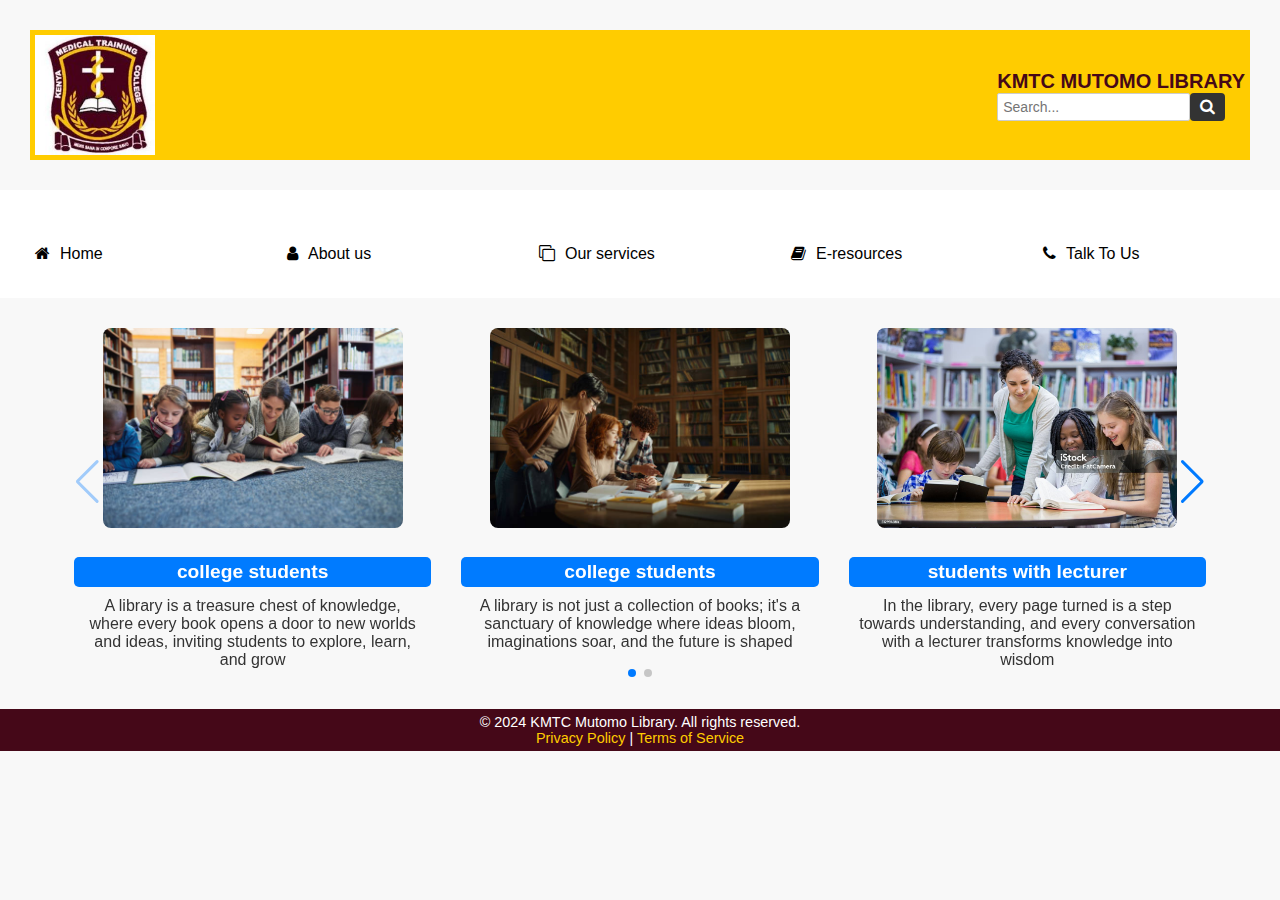
<file: index.html>
<!DOCTYPE html>
<html lang="en">
<head>
    <meta name="viewport" content="width=device-width, initial-scale=1.0">
    <title>MUTOMO KMTC LIBRARY</title>
    <link rel="stylesheet" href="style.css">
    <link rel="stylesheet" href="https://stackpath.bootstrapcdn.com/font-awesome/4.7.0/css/font-awesome.min.css">
    <link rel="stylesheet" href="https://fonts.googleapis.com/css2?family=Material+Symbols+Rounded:opsz,wght,FILL,GRAD@20..48,100..700,0..1,-50..200" />
    <link rel="stylesheet" href="https://cdn.jsdelivr.net/npm/swiper@11/swiper-bundle.min.css">
</head>
<body>
    <header>
        <div class="header">
            <div class="logo">
                <img src="logo.jpg" alt="library logo">
            </div>
            
            <div class="header-title">
                <h1>KMTC MUTOMO LIBRARY</h1>
                <form action="#" method="get" class="search-form">
                    <input type="search" id="search" name="search" placeholder="Search..." aria-label="Search">
                    <button type="submit"><i class="fa fa-search"></i></button>
                </form>
            </div>
        </div>
    </header>
    <nav>
        <div class="menu-wrap">
          <input type="checkbox" class="toggler">
          <div class="hamburger">
            <div class="line 1"></div>
            <div class="line 2"></div>
            <div class="line 2"></div>
          </nav>
    <div class="menu-bar">
        <ul>
            <li class="active"><a href="index.html"><i class="fa fa-home"></i>Home</a></li>
            <li><a href="About.html"><i class="fa fa-user"></i>About us</a>
                <div class="sub-menu-1">
                    <ul>
                        <li><a href="mission.html">Mission</a></li>
                        <li><a href="vision.html">Vision</a></li>
                        <li><a href="#">Librarians Message</a></li>
                        <li><a href="Rules.html">Rules and Regulations</a></li>
                        <li><a href="#">Gallery</a></li>
                    </ul>
                </div>
            </li>
            <li><a href="#"><i class="fa fa-clone"></i>Our services</a>
                <div class="sub-menu-1">
                    <ul>
                        <li><a href="user-services.html">User Services</a></li>
                        <li><a href="circulation-services.html">Circulation Services</a></li>
                        <li><a href="referencing-guides.html">Referencing Guides</a></li>
                        <li><a href="acquistions.html">Acquisitions</a></li>
                        <li><a href="#">Plagiarism Support</a></li>
                        <li><a href="institutional.html">Institutional Repository</a></li>
                    </ul>
                </div>
            </li>
            <li><a href="#"><i class="fa fa-book"></i>E-resources</a>
                <div class="sub-menu-1">
                    <ul>
                        <li><a href="past papers.html">Past Papers</a></li>
                        <li><a href="e-books.html">E-books</a></li>
                        <li><a href="#">Open Access</a></li>
                        <li><a href="course material.html">Course Materials</a></li>
                        <li><a href="Tutorial.html">Tutorials and Lectures</a></li>
                    </ul>
                </div>
            </li>
            <li><a href="#"><i class="fa fa-phone"></i>Talk To Us</a>
                <div class="sub-menu-1">
                    <ul>
                        <li><a href="contacts.html">Contacts</a></li>
                        <li><a href="#">Ask Librarian</a></li>
                        <li><a href="library survey.html">Library Survey</a></li>
                        <li><a href="comments.html">Comments</a></li>
                        <li><a href="#">FAQs</a></li>
                    </ul>
                </div>
            </li>
        </ul>
    </div>
     
    <div class="sub-menu-2">
     <div class="swiper-container">
        <div class="swiper-wrapper">
            <div class="swiper-slide">
                <img src="student.img" alt="students" class="card-logo">
                <h2 class="badge">college students</h2>
                <h2 class="card title">A library is a treasure chest of knowledge, where every book opens a door to new worlds and ideas, inviting students to explore, learn, and grow</h2>
            </div>
            <div class="swiper-slide">
                <img src="student reading.img" alt="students" class="card-logo">
                <h2 class="badge">college students</h2>
                <h2 class="card title">A library is not just a collection of books; it's a sanctuary of knowledge where ideas bloom, imaginations soar, and the future is shaped</h2>
            </div>
            <div class="swiper-slide">
                <img src="student teacher.img" alt="students" class="card-logo">
                <h2 class="badge">students with lecturer</h2>
                <h2 class="card title">In the library, every page turned is a step towards understanding, and every conversation with a lecturer transforms knowledge into wisdom</h2>
            </div>
            <div class="swiper-slide">
                <img src="student meeting.img" alt="students" class="card-logo">
                <h2 class="badge">students discussing</h2>
                <h2 class="card title">Discussions become the seeds of innovation, where every shared thought ignites a new perspective and deepens our understanding together</h2>
            </div>
        </div>
        <div class="swiper-pagination"></div>
        
        <div class="swiper-button-next"></div>
        <div class="swiper-button-prev"></div>
    </div>
    </div>

    <script src="https://cdn.jsdelivr.net/npm/swiper@11/swiper-bundle.min.js"></script>
    <script src="https://code.jquery.com/jquery-3.5.1.slim.min.js" integrity="sha384-DfXdz2htPH0lsSSs5nCTpuj/zy4C+OGpamoFVy38MVBnE+IbbVYUew+OrCXaRkfj" crossorigin="anonymous"></script>
    
    <script src="script.js"></script>

    <footer>
        <p>&copy; 2024 KMTC Mutomo Library. All rights reserved.</p>
        <p><a href="#">Privacy Policy</a> | <a href="#">Terms of Service</a></p>
    </footer>
</body>
</html>
</file>
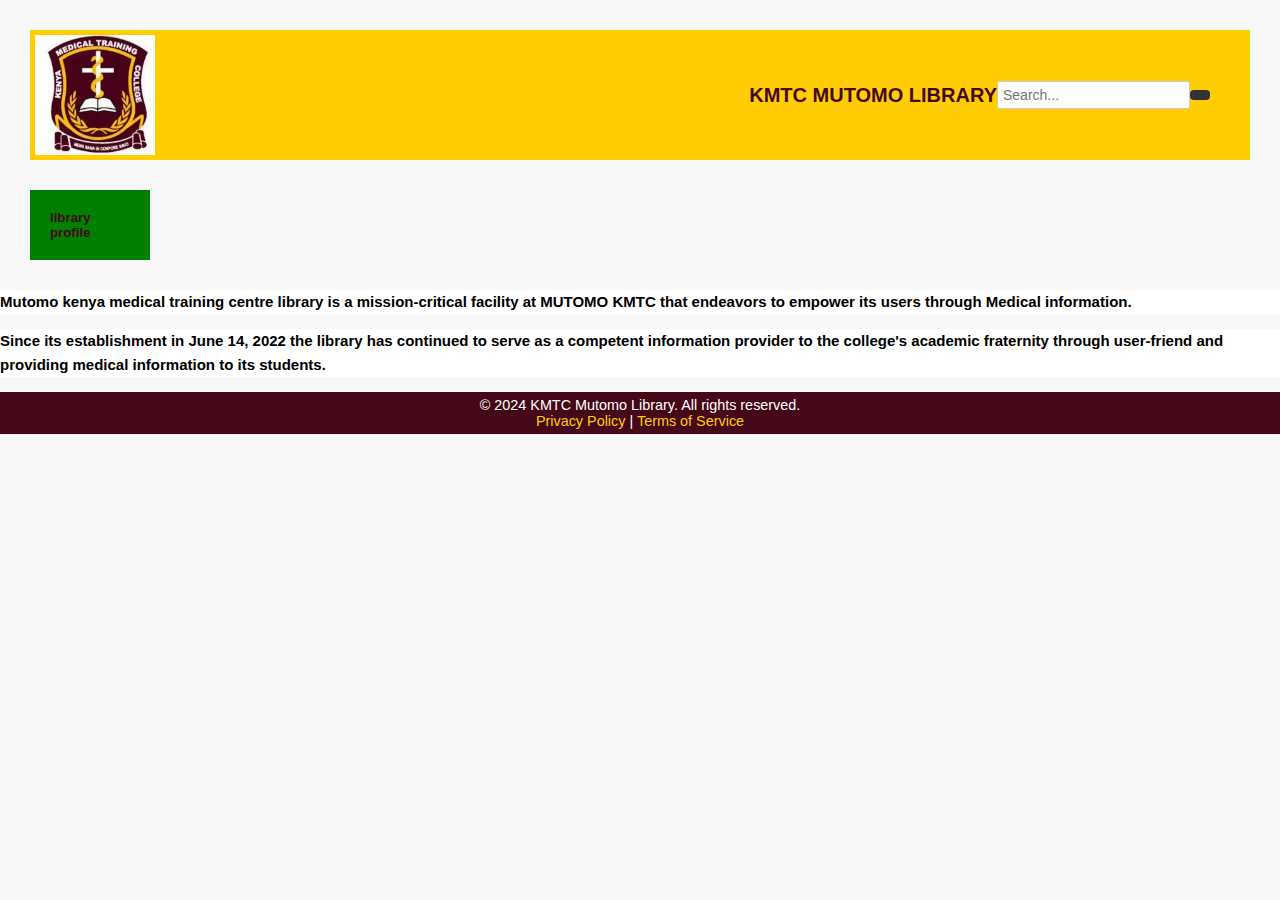
<file: About.html>
<!DOCTYPE html>
<html lang="en">
<head>
    <meta charset="UTF-8">
    <meta name="viewport" content="width=device-width, initial-scale=1.0">
    <title>About Us - KMTC Mutomo Library</title>
    <link rel="stylesheet" href="style.css">
</head>
<body>
    <header>
        <div class="header">
            <div class="logo">
                <img src="logo.jpg" alt="library logo">
            </div>
        <div class="header">
            <h1>KMTC MUTOMO LIBRARY</h1>
            <form action="#" method="get" class="search-form">
                <input type="search" id="search" name="search" placeholder="Search..." aria-label="Search">
                <button type="submit"><i class="fa fa-search"></i></button>
            </form>
                
        
        </header>
    </header>

    <section id="library profile">
        <h5>library profile</h5>
    <h2>Mutomo kenya medical training centre library  is a mission-critical facility at MUTOMO KMTC that endeavors to empower its users through Medical information.</h2>
    <h2>Since its establishment in June 14, 2022 the library has continued to serve as a competent information provider to the college's academic fraternity through user-friend and providing medical information to its students.</h2>

    </section>
    <footer>
        <p>&copy; 2024 KMTC Mutomo Library. All rights reserved.</p>
        <p><a href="privacy-policy.html">Privacy Policy</a> | <a href="terms-of-service.html">Terms of Service</a></p>
    </footer>
</body>
</html>
</file>
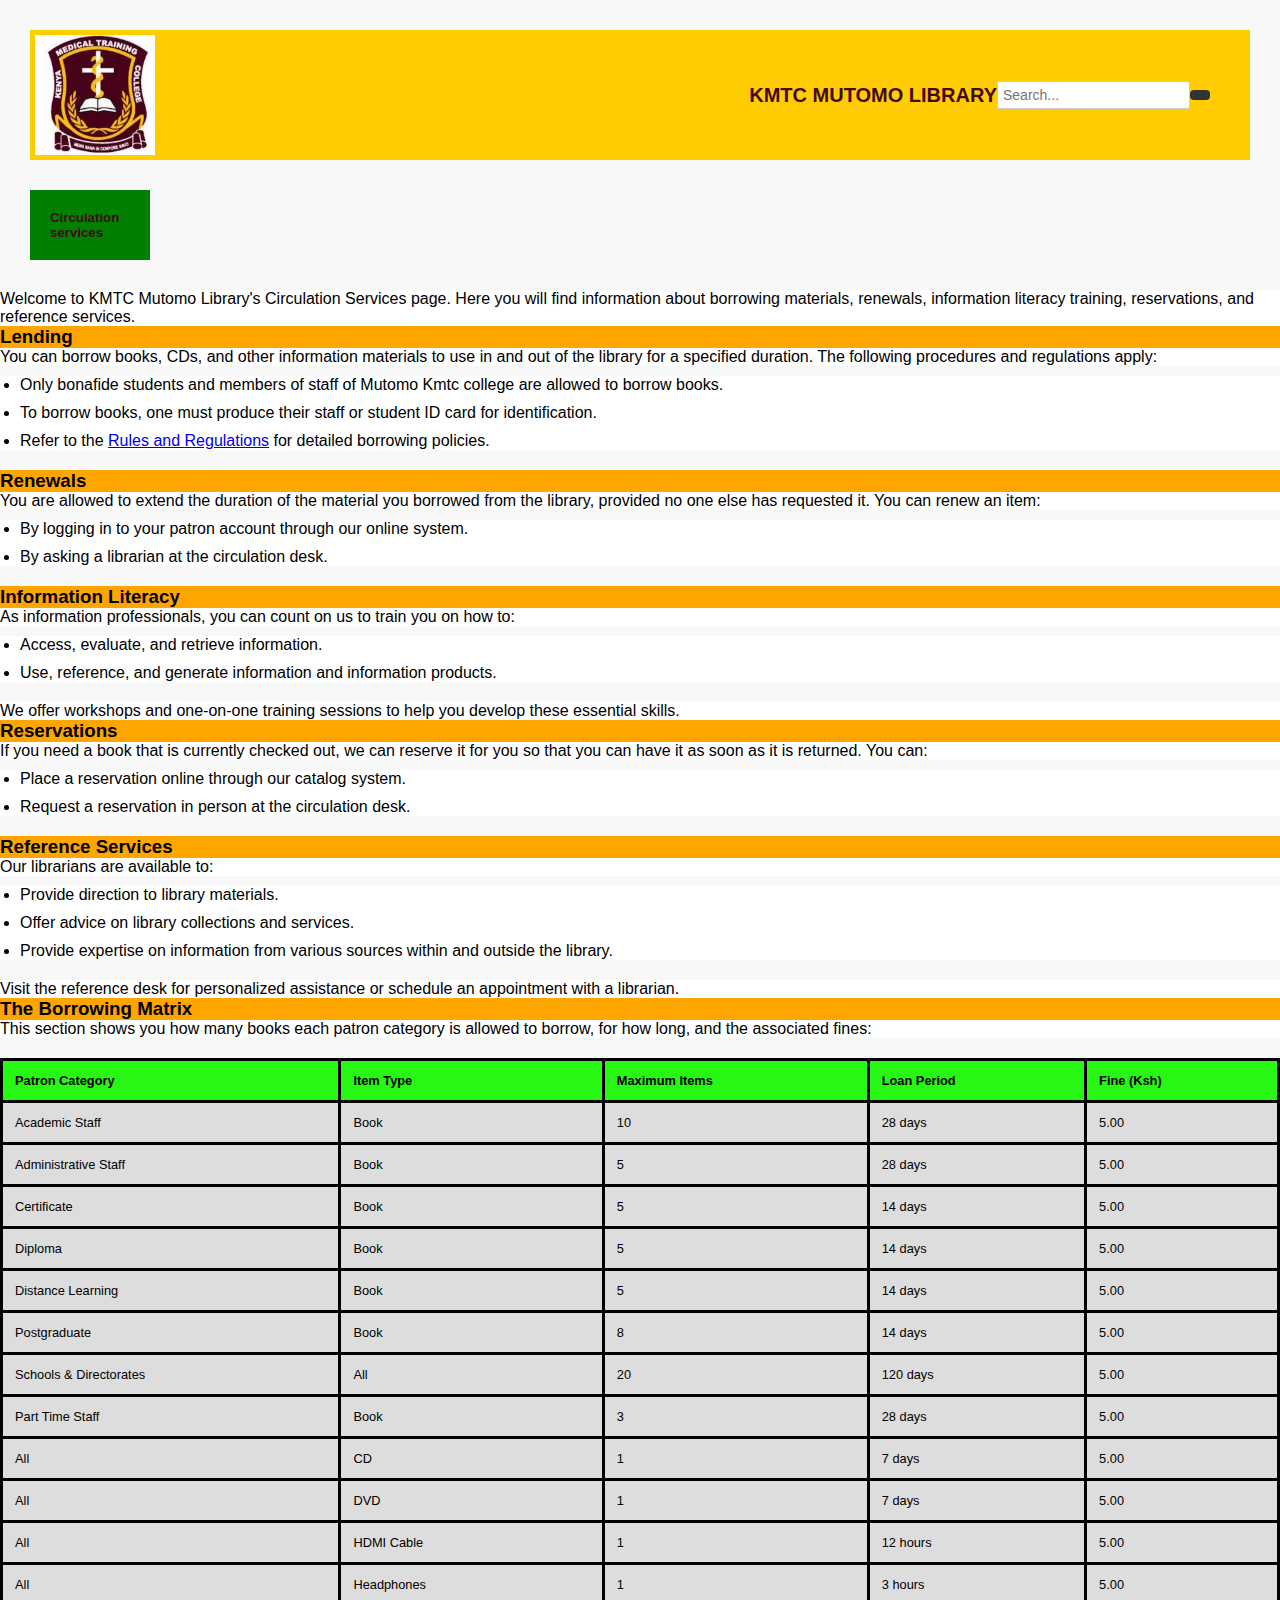
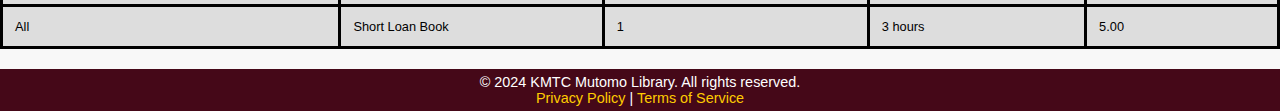
<file: circulation-services.html>
<!DOCTYPE html>
<html lang="en">
<head>
    <meta charset="UTF-8">
    <meta name="viewport" content="width=device-width, initial-scale=1.0">
    <title>our services - KMTC Mutomo Library</title>
    <link rel="stylesheet" href="style.css">
</head>
<body>
    <header>
        <div class="header">
            <div class="logo">
                <img src="logo.jpg" alt="library logo">
            </div>
        <div class="header">
            <h1>KMTC MUTOMO LIBRARY</h1>
            <form action="#" method="get" class="search-form">
                <input type="search" id="search" name="search" placeholder="Search..." aria-label="Search">
                <button type="submit"><i class="fa fa-search"></i></button>
            </form>
            <header>
        </header>
    </header>
    <section id="library profile">
        <h5>Circulation services</h5>
        <p>Welcome to KMTC Mutomo Library's Circulation Services page. Here you will find information about borrowing materials, renewals, information literacy training, reservations, and reference services.</p>

        <section>
            <h3>Lending</h3>
            <p>You can borrow books, CDs, and other information materials to use in and out of the library for a specified duration. The following procedures and regulations apply:</p>
            <ul>
                <li>Only bonafide students and members of staff of Mutomo Kmtc college are allowed to borrow books.</li>
                <li>To borrow books, one must produce their staff or student ID card for identification.</li>
                <li>Refer to the <a href="Rules.html">Rules and Regulations</a> for detailed borrowing policies.</li>
            </ul>
        </section>

        <section>
            <h3>Renewals</h3>
            <p>You are allowed to extend the duration of the material you borrowed from the library, provided no one else has requested it. You can renew an item:</p>
            <ul>
                <li>By logging in to your patron account through our online system.</li>
                <li>By asking a librarian at the circulation desk.</li>
            </ul>
        </section>

        <section>
            <h3>Information Literacy</h3>
            <p>As information professionals, you can count on us to train you on how to:</p>
            <ul>
                <li>Access, evaluate, and retrieve information.</li>
                <li>Use, reference, and generate information and information products.</li>
            </ul>
            <p>We offer workshops and one-on-one training sessions to help you develop these essential skills.</p>
        </section>

        <section>
            <h3>Reservations</h3>
            <p>If you need a book that is currently checked out, we can reserve it for you so that you can have it as soon as it is returned. You can:</p>
            <ul>
                <li>Place a reservation online through our catalog system.</li>
                <li>Request a reservation in person at the circulation desk.</li>
            </ul>
        </section>

        <section>
            <h3>Reference Services</h3>
            <p>Our librarians are available to:</p>
            <ul>
                <li>Provide direction to library materials.</li>
                <li>Offer advice on library collections and services.</li>
                <li>Provide expertise on information from various sources within and outside the library.</li>
            </ul>
            <p>Visit the reference desk for personalized assistance or schedule an appointment with a librarian.</p>
        </section>

        <section>
            <h3>The Borrowing Matrix</h3>
            <p>This section shows you how many books each patron category is allowed to borrow, for how long, and the associated fines:</p>
            <table>
                <thead>
                    <tr>
                        <th>Patron Category</th>
                        <th>Item Type</th>
                        <th>Maximum Items</th>
                        <th>Loan Period</th>
                        <th>Fine (Ksh)</th>
                    </tr>
                </thead>
                <tbody>
                    <tr>
                        <td>Academic Staff</td>
                        <td>Book</td>
                        <td>10</td>
                        <td>28 days</td>
                        <td>5.00</td>
                    </tr>
                    <tr>
                        <td>Administrative Staff</td>
                        <td>Book</td>
                        <td>5</td>
                        <td>28 days</td>
                        <td>5.00</td>
                    </tr>
                    <tr>
                        <td>Certificate</td>
                        <td>Book</td>
                        <td>5</td>
                        <td>14 days</td>
                        <td>5.00</td>
                    </tr>
                    <tr>
                        <td>Diploma</td>
                        <td>Book</td>
                        <td>5</td>
                        <td>14 days</td>
                        <td>5.00</td>
                    </tr>
                    <tr>
                        <td>Distance Learning</td>
                        <td>Book</td>
                        <td>5</td>
                        <td>14 days</td>
                        <td>5.00</td>
                    </tr>
                    <tr>
                        <td>Postgraduate</td>
                        <td>Book</td>
                        <td>8</td>
                        <td>14 days</td>
                        <td>5.00</td>
                    </tr>
                    <tr>
                        <td>Schools & Directorates</td>
                        <td>All</td>
                        <td>20</td>
                        <td>120 days</td>
                        <td>5.00</td>
                    </tr>
            
                    <tr>
                        <td>Part Time Staff</td>
                        <td>Book</td>
                        <td>3</td>
                        <td>28 days</td>
                        <td>5.00</td>
                    </tr>
                    <tr>
                        <td>All</td>
                        <td>CD</td>
                        <td>1</td>
                        <td>7 days</td>
                        <td>5.00</td>
                    </tr>
                    <tr>
                        <td>All</td>
                        <td>DVD</td>
                        <td>1</td>
                        <td>7 days</td>
                        <td>5.00</td>
                    </tr>
                    <tr>
                        <td>All</td>
                        <td>HDMI Cable</td>
                        <td>1</td>
                        <td>12 hours</td>
                        <td>5.00</td>
                    </tr>
                    <tr>
                        <td>All</td>
                        <td>Headphones</td>
                        <td>1</td>
                        <td>3 hours</td>
                        <td>5.00</td>
                    </tr>
                    <tr>
                        <td>All</td>
                        <td>Short Loan Book</td>
                        <td>1</td>
                        <td>3 hours</td>
                        <td>5.00</td>
                    </tr>
                </tbody>
            </table>
        </section>
    
    </section>
</main>
    <footer>
        <P>&copy; 2024 KMTC Mutomo Library. All rights reserved.</P>
        <p><a href="privacy-policy.html">Privacy Policy</a> | <a href="terms-of-service.html">Terms of Service</a></p>
    </footer>
</body>
</html>
</file>
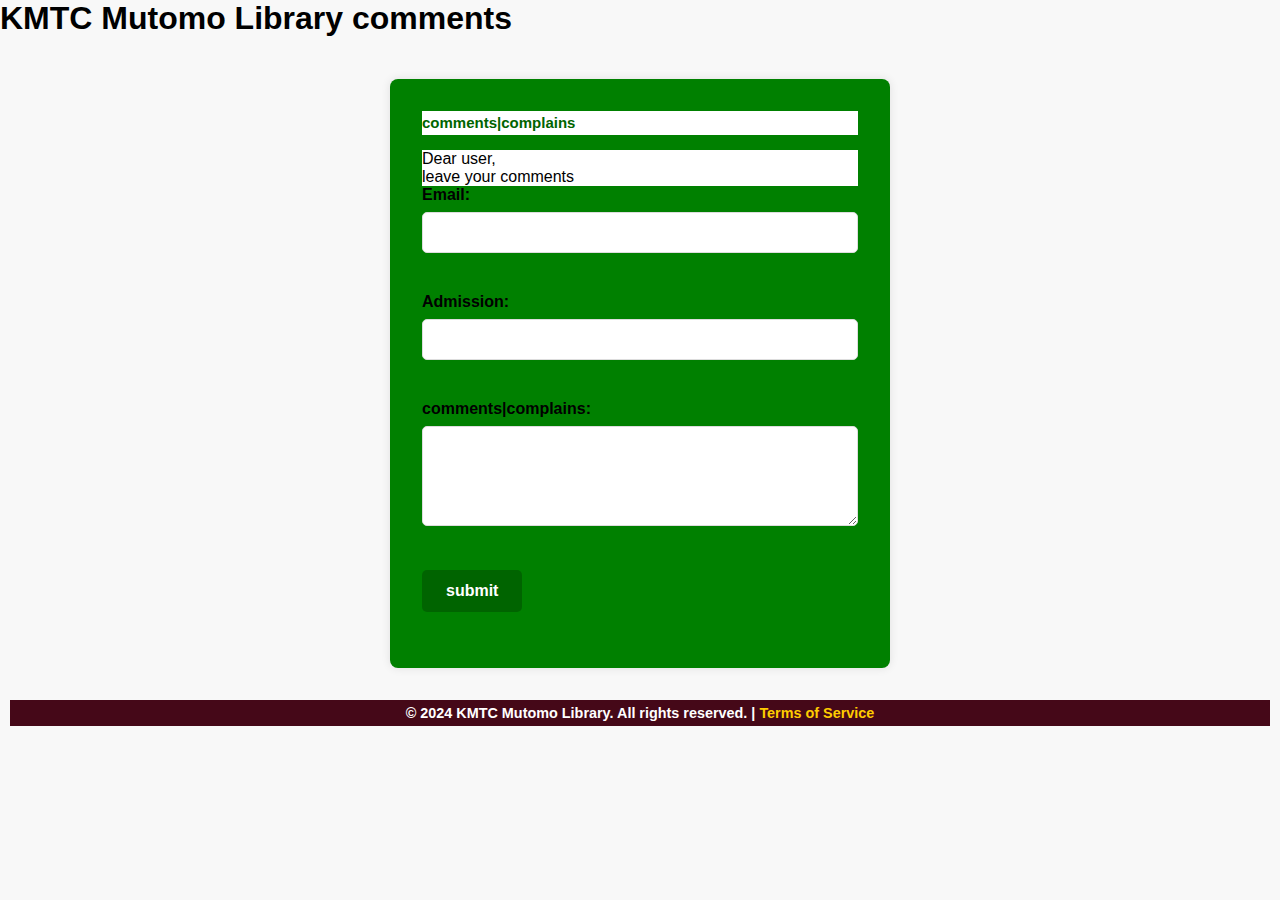
<file: comments.html>
<!DOCTYPE html>
<html lang="en">
<head>
    <meta charset="UTF-8">
    <meta name="viewport" content="width=device-width, initial-scale=1.0">
    <title>comments</title>
    <link rel="stylesheet" href="style.css">
</head>
<body>
    <header>
        <h1>KMTC Mutomo Library comments</h1>
    </header>
    
    <main>
        <section class="comments-form">
            <h2>comments|complains</h2>
            <p>Dear user,</p>
            <p>leave your comments</p>
            <form action="#" method="post">
    
        <fieldset>
            <label for="email">Email:</label>
            <input type="email" id="email" name="email" required>
        </fieldset>
        <fieldset>
            <label for="Admission number">Admission:</label>
            <input type="text" id="Admission" name="Admission" required>
        </fieldset>
        <fieldset>
            <label for="comments|complains">comments|complains:</label>
            <textarea id="comments" name="comments" row="4" required></textarea>
        </fieldset>
        <fieldset>
        <button type="submit">submit</button>
    </fieldset>
        </form>
    </section>
    <footer>
        <h4>&copy; 2024 KMTC Mutomo Library. All rights reserved. | <a href="terms-of-service.html">Terms of Service</a></h4>
    </footer>
    </body>
    </html>
</file>
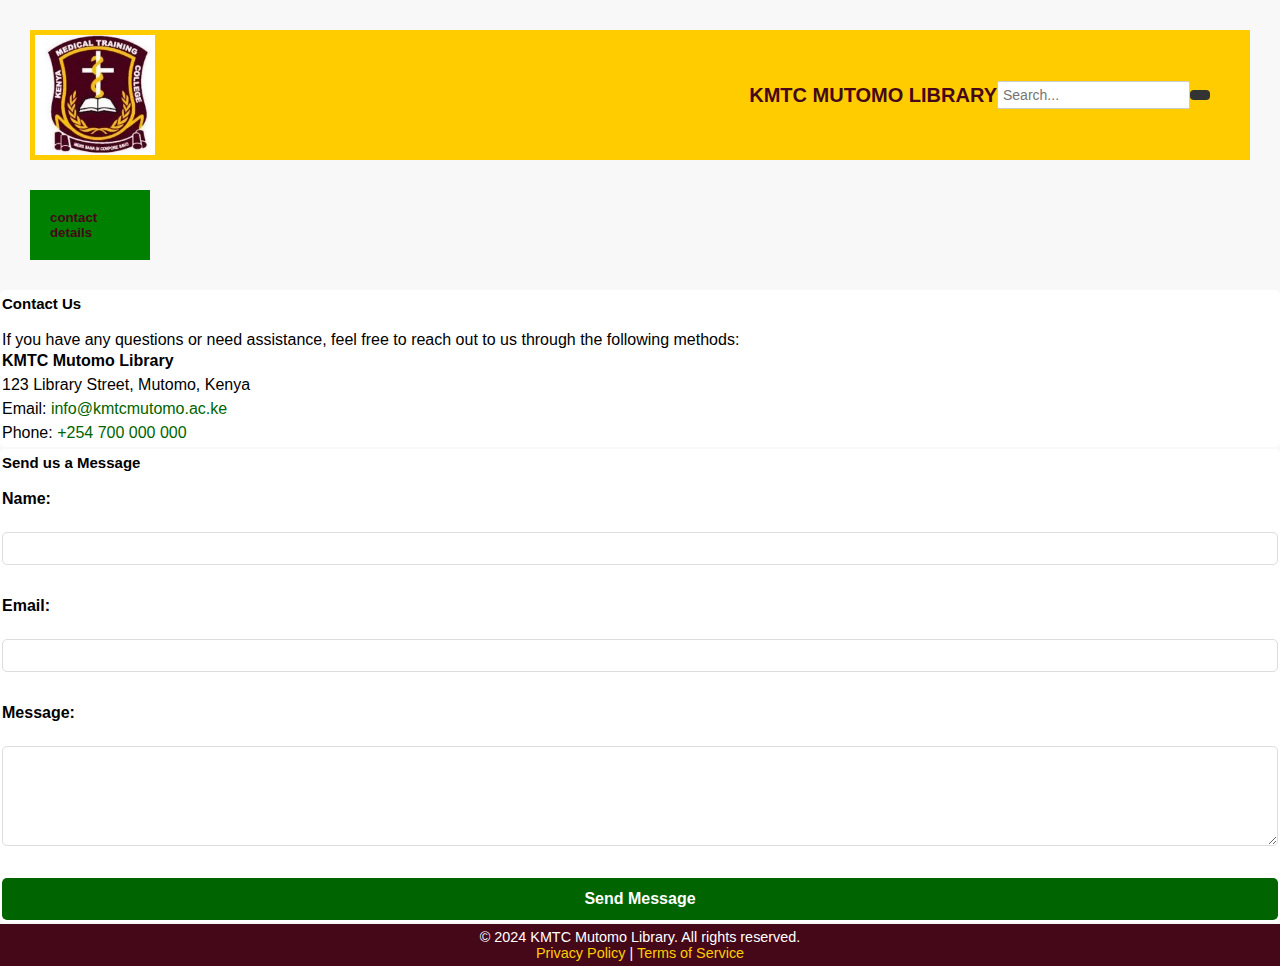
<file: contacts.html>
<!DOCTYPE html>
<html lang="en">
<head>
    <meta charset="UTF-8">
    <meta name="viewport" content="width=device-width, initial-scale=1.0">
    <title>Talk to us - KMTC Mutomo Library</title>
    <link rel="stylesheet" href="style.css">
</head>
<body>
    <header>
        <div class="header">
            <div class="logo">
                <img src="logo.jpg" alt="library logo">
            </div>
        <div class="header">
            <h1>KMTC MUTOMO LIBRARY</h1>
            <form action="#" method="get" class="search-form">
                <input type="search" id="search" name="search" placeholder="Search..." aria-label="Search">
                <button type="submit"><i class="fa fa-search"></i></button>
            </form>
        
        </header>
    </header>
    <section id="library profile">
        <h5>contact details</h5>
        <section class="contact-info">
            <h2>Contact Us</h2>
            <p>If you have any questions or need assistance, feel free to reach out to us through the following methods:</p>
            <address>
                <p><strong>KMTC Mutomo Library</strong></p>
                <p>123 Library Street, Mutomo, Kenya</p>
                <p>Email: <a href="mailto:info@kmtcmutomo.ac.ke">info@kmtcmutomo.ac.ke</a></p>
                <p>Phone: <a href="tel:+254700000000">+254 700 000 000</a></p>
            </address>
        </section>

        <section class="contact-form">
            <h2>Send us a Message</h2>
            <form action="#" method="post">
                <label for="name">Name:</label>
                <input type="text" id="name" name="name" required>

                <label for="email">Email:</label>
                <input type="email" id="email" name="email" required>

                <label for="message">Message:</label>
                <textarea id="message" name="message" rows="4" required></textarea>

                <button type="submit">Send Message</button>
            </form>
        </section>
        </section>
    </main>

    <footer>
        <p>&copy; 2024 KMTC Mutomo Library. All rights reserved.</p>
        <p><a href="privacy-policy.html">Privacy Policy</a> | <a href="terms-of-service.html">Terms of Service</a></p>
    </footer>
</body>
</html>
</file>
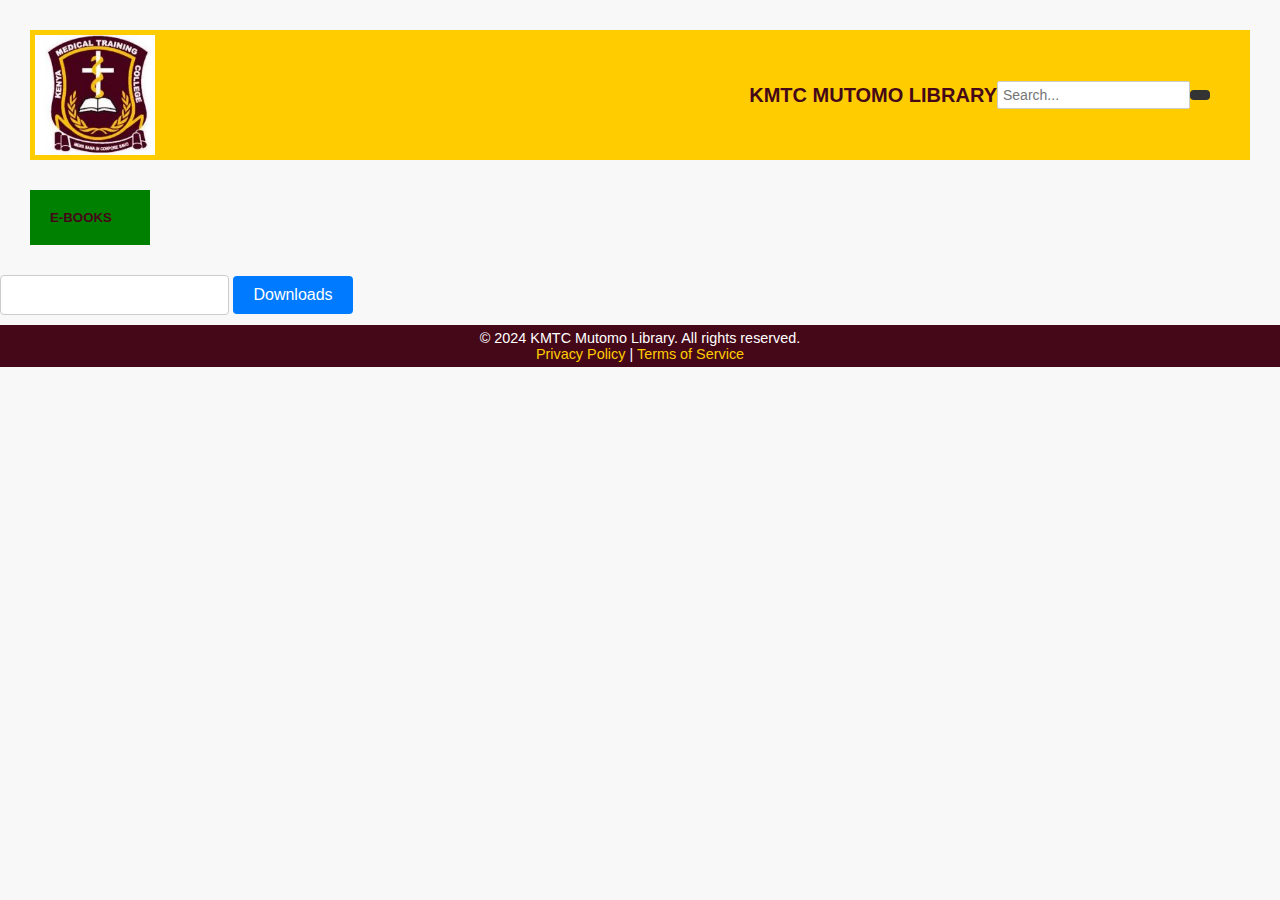
<file: e-books.html>
<!DOCTYPE html>
<html lang="en">
<head>
    <meta charset="UTF-8">
    <meta name="viewport" content="width=device-width, initial-scale=1.0">
    <title>About Us - KMTC Mutomo Library</title>
    <link rel="stylesheet" href="style.css">
</head>
<body> 
 <header>
    <div class="header">
        <div class="logo">
            <img src="logo.jpg" alt="library logo">
        </div>
    <div class="header">
        <h1>KMTC MUTOMO LIBRARY</h1>
        <form action="#" method="get" class="search-form">
            <input type="search" id="search" name="search" placeholder="Search..." aria-label="Search">
            <button type="submit"><i class="fa fa-search"></i></button>
        </form>
        </div>
        </div>
        </header>
    <section id="main">
        <form>
            <h5>E-BOOKS</h5>
            <input type="e-books" id="e-books">
            <input type="button" value="Downloads">
        </form>
        </section>
        <footer>
        <p>&copy; 2024 KMTC Mutomo Library. All rights reserved.</p>
        <p><a href="privacy-policy.html">Privacy Policy</a> | <a href="terms-of-service.html">Terms of Service</a></p>
        </footer>
 </body>
 </html>
</file>
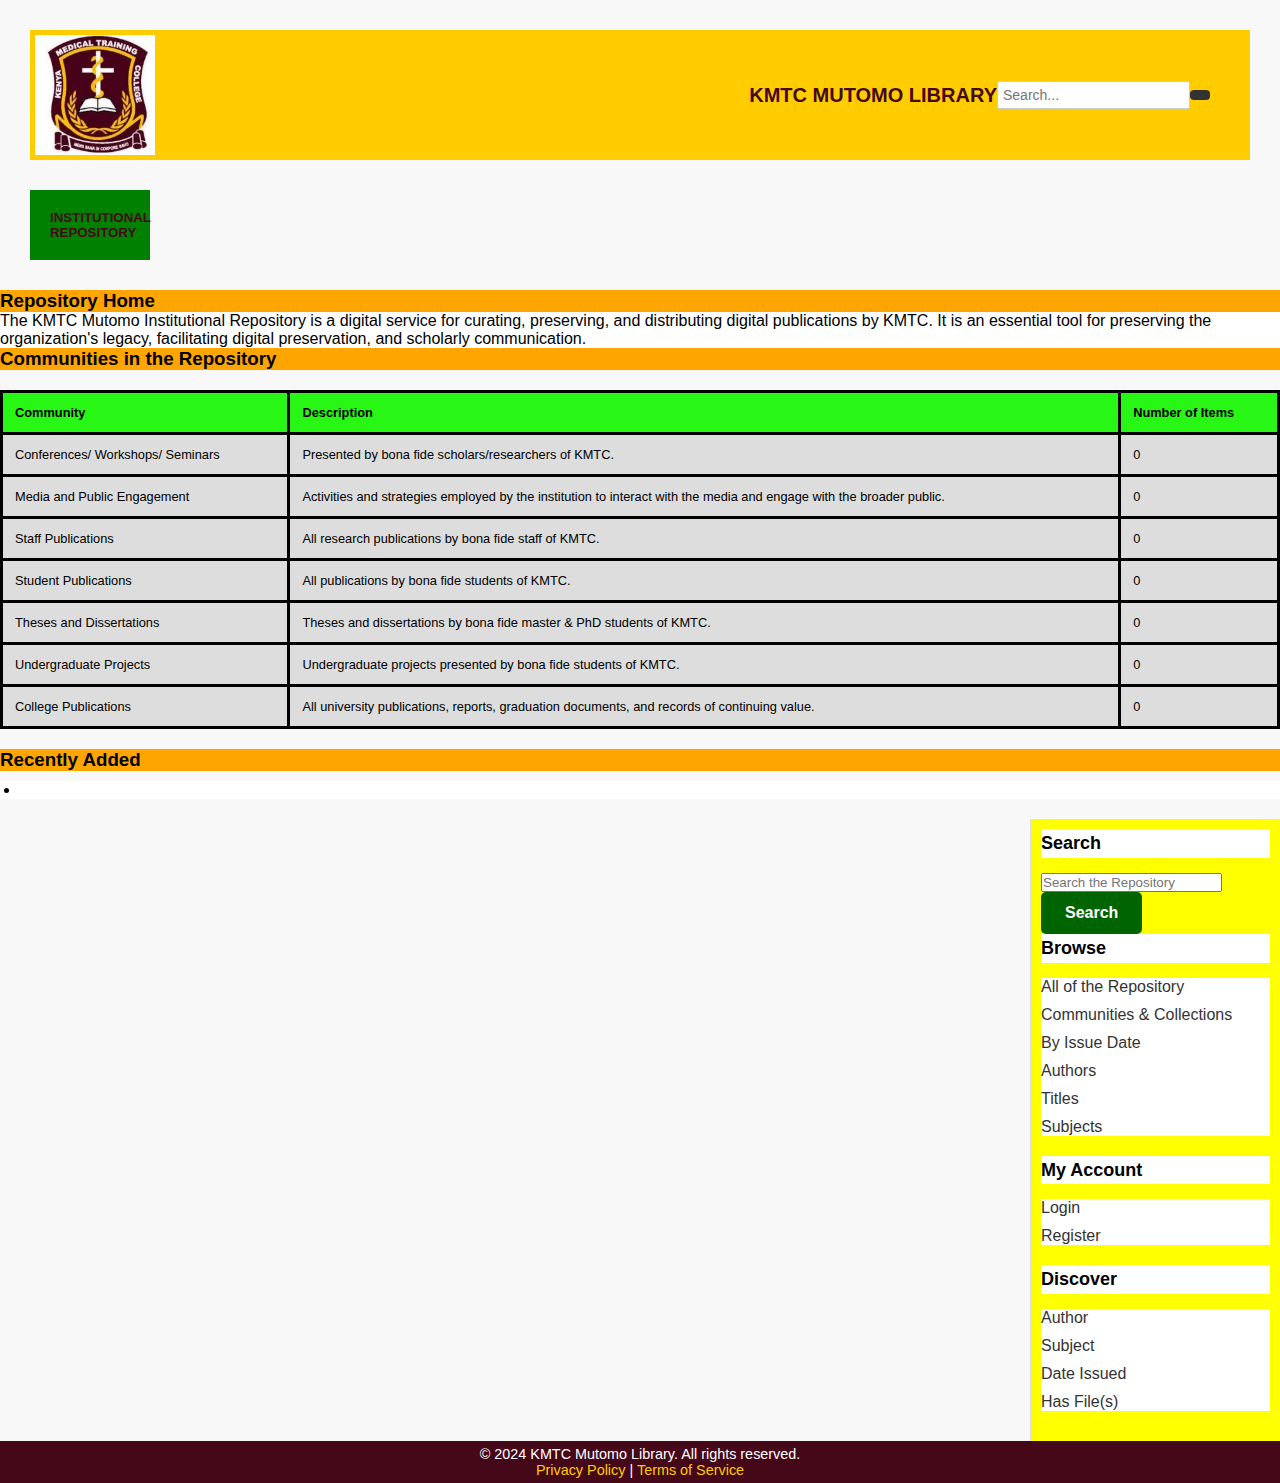
<file: institutional.html>
<!DOCTYPE html>
<html lang="en">
<head>
    <meta charset="UTF-8">
    <meta name="viewport" content="width=device-width, initial-scale=1.0">
    <title>Our services - KMTC Mutomo Library</title>
    <link rel="stylesheet" href="style.css">
</head>
<body>
    <header>
        <div class="header">
            <div class="logo">
                <img src="logo.jpg" alt="library logo">
            </div>
        <div class="header">
            <h1>KMTC MUTOMO LIBRARY</h1>
            <form action="#" method="get" class="search-form">
                <input type="search" id="search" name="search" placeholder="Search..." aria-label="Search">
                <button type="submit"><i class="fa fa-search"></i></button>
            </form>
        </header>
    </header>
    <section id="library profile">
        <h5>lNSTITUTIONAL REPOSITORY</h5>
        <div class="section"></div>
            <h3>Repository Home</h3>
            <p>The KMTC Mutomo Institutional Repository is a digital service for curating, preserving, and distributing digital publications by KMTC. It is an essential tool for preserving the organization's legacy, facilitating digital preservation, and scholarly communication.</p>
        </div>
        </main>
        <div class="main content">
            <h3>Communities in the Repository</h3>
            <table>
                <thead>
                    <tr>
                        <th>Community</th>
                        <th>Description</th>
                        <th>Number of Items</th>
                    </tr>
                </thead>
                <tbody>
                    <tr>
                        <td>Conferences/ Workshops/ Seminars</td>
                        <td>Presented by bona fide scholars/researchers of KMTC.</td>
                        <td>0</td>
                    </tr>
                    <tr>
                        <td>Media and Public Engagement</td>
                        <td>Activities and strategies employed by the institution to interact with the media and engage with the broader public.</td>
                        <td>0</td>
                    </tr>
                    <tr>
                        <td>Staff Publications</td>
                        <td>All research publications by bona fide staff of KMTC.</td>
                        <td>0</td>
                    </tr>
                    <tr>
                        <td>Student Publications</td>
                        <td>All publications by bona fide students of KMTC.</td>
                        <td>0</td>
                    </tr>
                    <tr>
                        <td>Theses and Dissertations</td>
                        <td>Theses and dissertations by bona fide master & PhD students of KMTC.</td>
                        <td>0</td>
                    </tr>
                    <tr>
                        <td>Undergraduate Projects</td>
                        <td>Undergraduate projects presented by bona fide students of KMTC.</td>
                        <td>0</td>
                    </tr>
                    <tr>
                        <td>College Publications</td>
                        <td>All university publications, reports, graduation documents, and records of continuing value.</td>
                        <td>0</td>
                    </tr>
                </tbody>
            </table>
        </div>

        <div class="section">
            <h3>Recently Added</h3>
            <ul>
                <li><strong></strong></li>
            </ul>
        </div>
        <aside class="sidebar">
            <h2>Search</h2>
            <form action="#" method="get">
                <input type="search" name="search" placeholder="Search the Repository">
                <button type="submit">Search</button>
            </form>
    
            <h2>Browse</h2>
            <ul>
                <li><a href="#">All of the Repository</a></li>
                <li><a href="#">Communities & Collections</a></li>
                <li><a href="#">By Issue Date</a></li>
                <li><a href="#">Authors</a></li>
                <li><a href="#">Titles</a></li>
                <li><a href="#">Subjects</a></li>
            </ul>
    
            <h2>My Account</h2>
            <ul>
                <li><a href="#">Login</a></li>
                <li><a href="#">Register</a></li>
            </ul>
    
            <h2>Discover</h2>
            <ul>
                <li><a href="#">Author</a></li>
                <li><a href="#">Subject</a></li>
                <li><a href="#">Date Issued</a></li>
                <li><a href="#">Has File(s)</a></li>
            </ul>
        </aside>
        </section>
    <footer>
        <p>&copy; 2024 KMTC Mutomo Library. All rights reserved.</p>
        <p><a href="privacy-policy.html">Privacy Policy</a> | <a href="terms-of-service.html">Terms of Service</a></p>
    
    </footer>
</body>
</html>
</file>
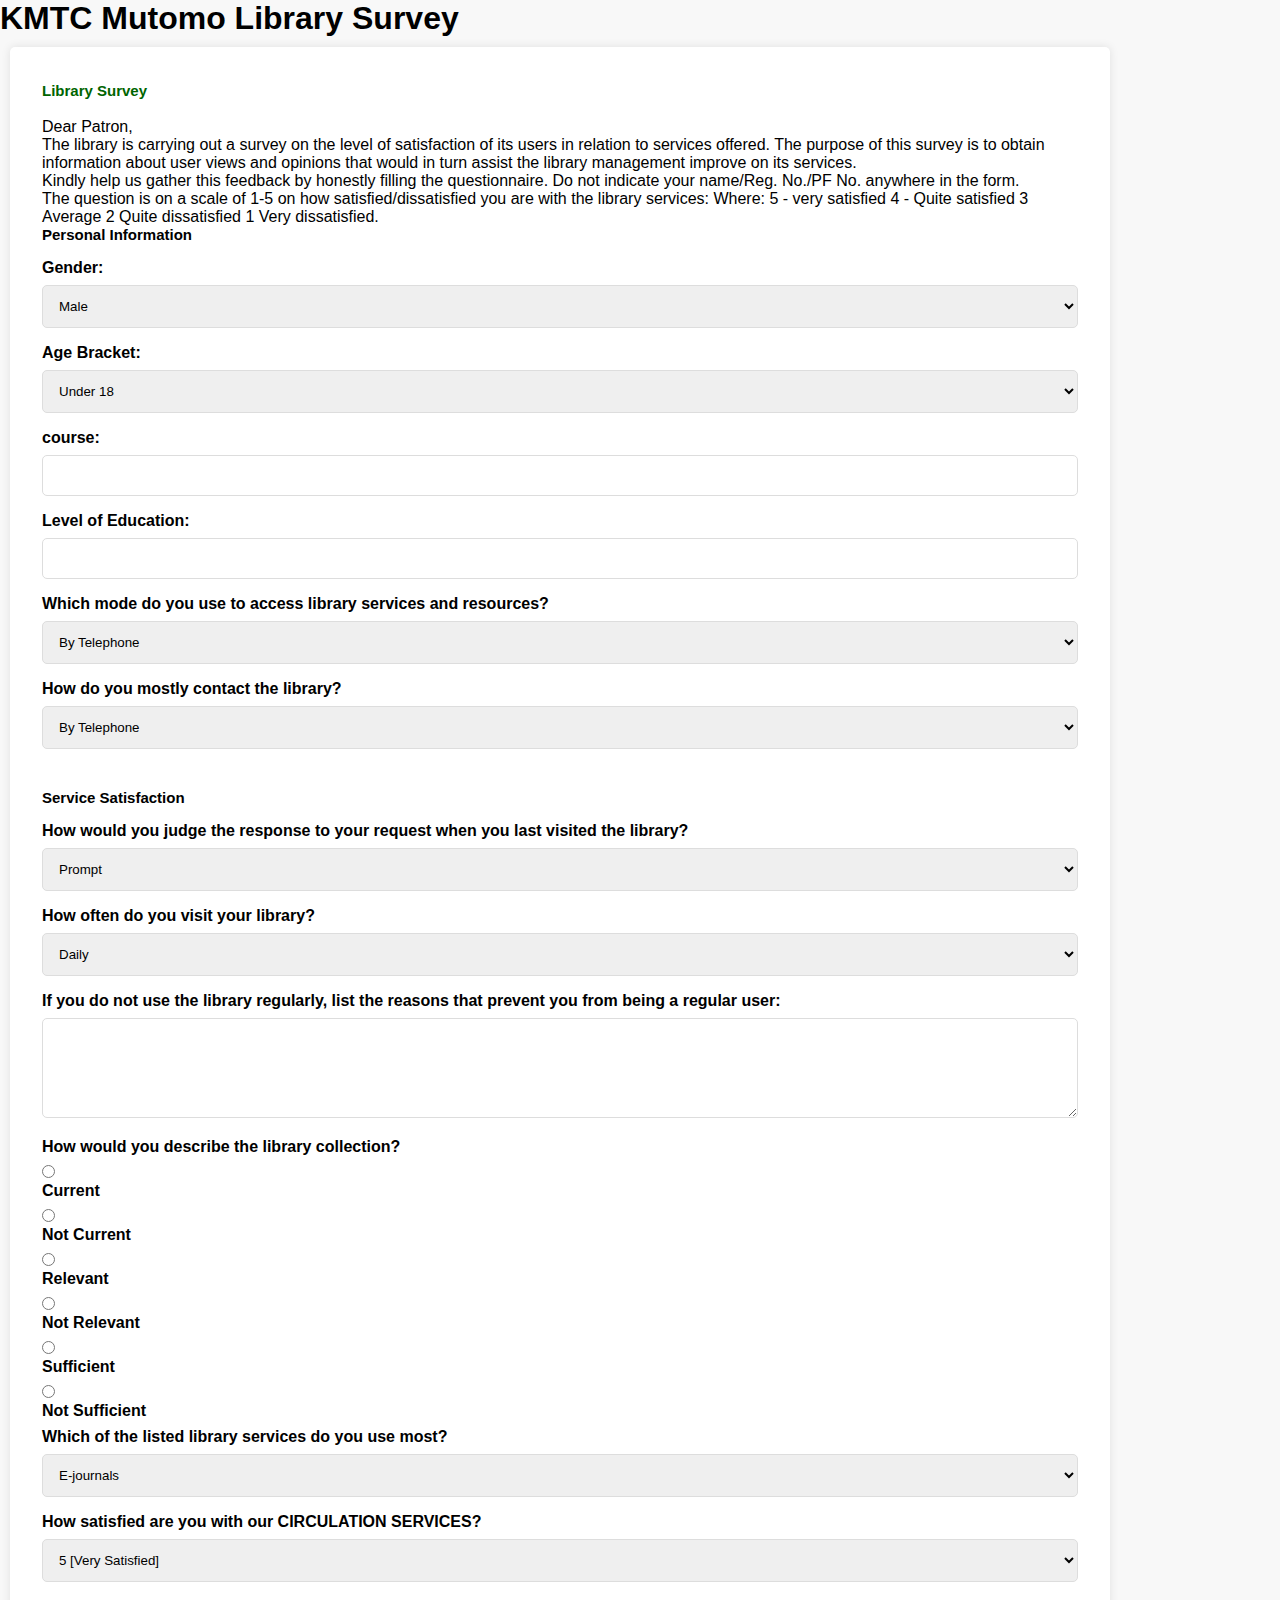
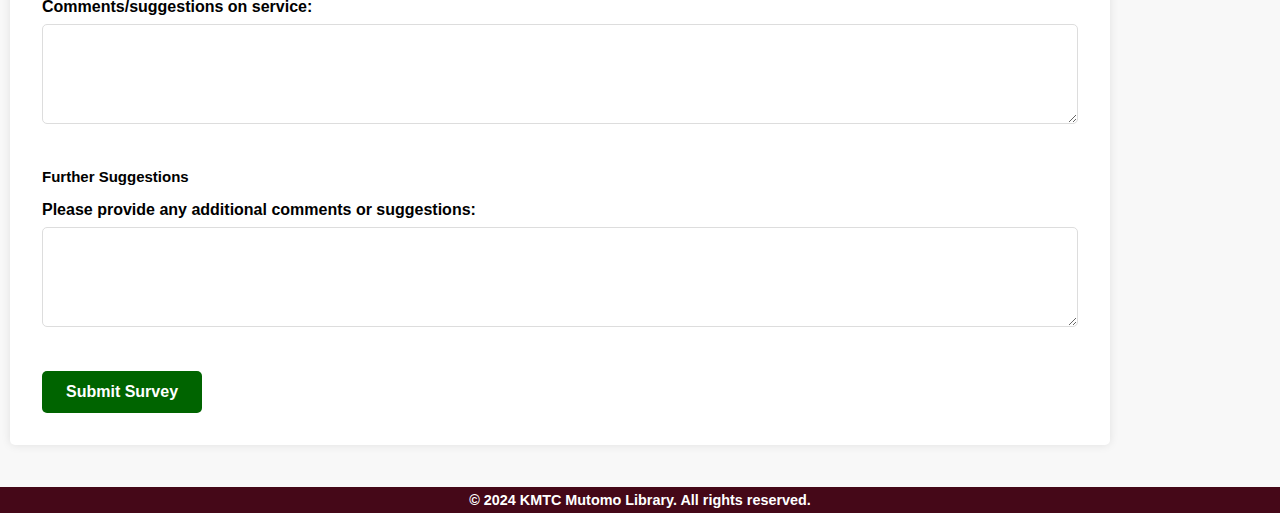
<file: library survey.html>
<!DOCTYPE html>
<html lang="en">
<head>
    <meta charset="UTF-8">
    <meta name="viewport" content="width=device-width, initial-scale=1.0">
    <title>Library Survey</title>
    <link rel="stylesheet" href="style.css">
</head>
<body>
    <header>
        <h1>KMTC Mutomo Library Survey</h1>
    </header>
    
    <main>
        <section class="survey-form">
            <h2>Library Survey</h2>
            <p>Dear Patron,</p>
            <p>The library is carrying out a survey on the level of satisfaction of its users in relation to services offered. The purpose of this survey is to obtain information about user views and opinions that would in turn assist the library management improve on its services.</p>
            <p>Kindly help us gather this feedback by honestly filling the questionnaire. Do not indicate your name/Reg. No./PF No. anywhere in the form.</p>
            <p>The question is on a scale of 1-5 on how satisfied/dissatisfied you are with the library services: Where: 5 - very satisfied 4 - Quite satisfied 3 Average 2 Quite dissatisfied 1 Very dissatisfied.</p>
            <form action="#" method="post">
                <fieldset>
                    <legend>Personal Information</legend>
                    <label for="gender">Gender:</label>
                    <select id="gender" name="gender">
                        <option value="male">Male</option>
                        <option value="female">Female</option>
                        <option value="other">Other</option>
                        <option value="prefer-not-to-say">Prefer not to say</option>
                    </select>

                    <label for="age">Age Bracket:</label>
                    <select id="age" name="age">
                        <option value="under-18">Under 18</option>
                        <option value="18-24">18-24</option>
                        <option value="25-34">25-34</option>
                        <option value="35-44">35-44</option>
                        <option value="45-54">45-54</option>
                        <option value="55-64">55-64</option>
                        <option value="65-plus">65+</option>
                    </select>

                    <label for="course">course:</label>
                    <input type="text" id="course" name="course">
        

                    <label for="education">Level of Education:</label>
                    <input type="text" id="education" name="education" required>
                    <label for="access-mode">Which mode do you use to access library services and resources?</label>
                    <select id="access-mode" name="access-mode" required>
                        <option value="telephone">By Telephone</option>
                        <option value="in-person">In person</option>
                        <option value="chat">Chat/ask a librarian</option>
                        <option value="email">Email</option>
                        <option value="twitter">Twitter</option>
                        <option value="facebook">Facebook</option>
                        <option value="all">All of the above</option>
                    </select>

                    <label for="contact">How do you mostly contact the library?</label>
                    <select id="contact" name="contact" required>
                        <option value="telephone">By Telephone</option>
                        <option value="in-person">In person</option>
                        <option value="chat">Chat/ask a librarian</option>
                        <option value="email">Email</option>
                        <option value="twitter">Twitter</option>
                        <option value="facebook">Facebook</option>
                        <option value="all">All of the above</option>
                    </select>
                </fieldset>

                <fieldset>
                    <legend>Service Satisfaction</legend>

                    <label for="response">How would you judge the response to your request when you last visited the library?</label>
                    <select id="response" name="response" required>
                        <option value="prompt">Prompt</option>
                        <option value="satisfactory">Satisfactory</option>
                        <option value="unsatisfactory">Unsatisfactory</option>
                        <option value="other">Other:</option>
                    </select>

                    <label for="visit-frequency">How often do you visit your library?</label>
                    <select id="visit-frequency" name="visit-frequency" required>
                        <option value="daily">Daily</option>
                        <option value="every-2-3-days">Every 2-3 days</option>
                        <option value="weekly">Weekly</option>
                        <option value="fortnightly">Fortnightly</option>
                        <option value="monthly">Monthly</option>
                        <option value="rarely">Rarely</option>
                        <option value="never">Never</option>
                    </select>

                    <label for="non-regular-reasons">If you do not use the library regularly, list the reasons that prevent you from being a regular user:</label>
                    <textarea id="non-regular-reasons" name="non-regular-reasons"></textarea>

                    <label>How would you describe the library collection?</label>
                    <div>
                        <input type="radio" id="current-yes" name="collection-current" value="yes">
                        <label for="current-yes">Current</label>
                        <input type="radio" id="current-no" name="collection-current" value="no">
                        <label for="current-no">Not Current</label>
                    </div>

                    <div>
                        <input type="radio" id="relevancy-yes" name="collection-relevancy" value="yes">
                        <label for="relevancy-yes">Relevant</label>
                        <input type="radio" id="relevancy-no" name="collection-relevancy" value="no">
                        <label for="relevancy-no">Not Relevant</label>
                    </div>

                    <div>
                        <input type="radio" id="sufficiency-yes" name="collection-sufficiency" value="yes">
                        <label for="sufficiency-yes">Sufficient</label>
                        <input type="radio" id="sufficiency-no" name="collection-sufficiency" value="no">
                        <label for="sufficiency-no">Not Sufficient</label>
                    </div>

                    <label>Which of the listed library services do you use most?</label>
                    <select id="services" name="services" required>
                        <option value="ejournals">E-journals</option>
                        <option value="ebooks">eBooks</option>
                        <option value="pastpapers">Past Papers</option>
                        <option value="opac">OPAC (Library Catalogue)</option>
                        <option value="ir">Institutional Repository (IR)</option>
                        <option value="reference">Reference Services</option>
                        <option value="borrowing">Borrowing Services</option>
                        <option value="reprographic">Reprographic (Photocopy, Printing, Binding, Scanning)</option>
                        <option value="online-help">Online Help Services</option>
                        <option value="internet">Internet Connectivity Services</option>
                    </select>

                    <label for="circulation-services">How satisfied are you with our CIRCULATION SERVICES?</label>
                    <select id="circulation-services" name="circulation-services" required>
                        <option value="5">5 [Very Satisfied]</option>
                        <option value="4">4 [Quite Satisfied]</option>
                        <option value="3">3 [Average]</option>
                        <option value="2">2 [Quite Dissatisfied]</option>
                        <option value="1">1 [Very Dissatisfied]</option>
                        <option value="dont-know">Don't Know</option>
                    </select>
                    <label for="circulation-comments">Comments/suggestions on service:</label>
                    <textarea id="circulation-comments" name="circulation-comments"></textarea>

                </fieldset>

                <fieldset>
                    <legend>Further Suggestions</legend>
                    <label for="suggestions">Please provide any additional comments or suggestions:</label>
                    <textarea id="suggestions" name="suggestions"></textarea>
                </fieldset>

                <button type="submit">Submit Survey</button>
            </form>
        </section>
    </main>
       <footer>
         <h4>&copy; 2024 KMTC Mutomo Library. All rights reserved.</h4>
       </footer>
</body>
</html>
</file>
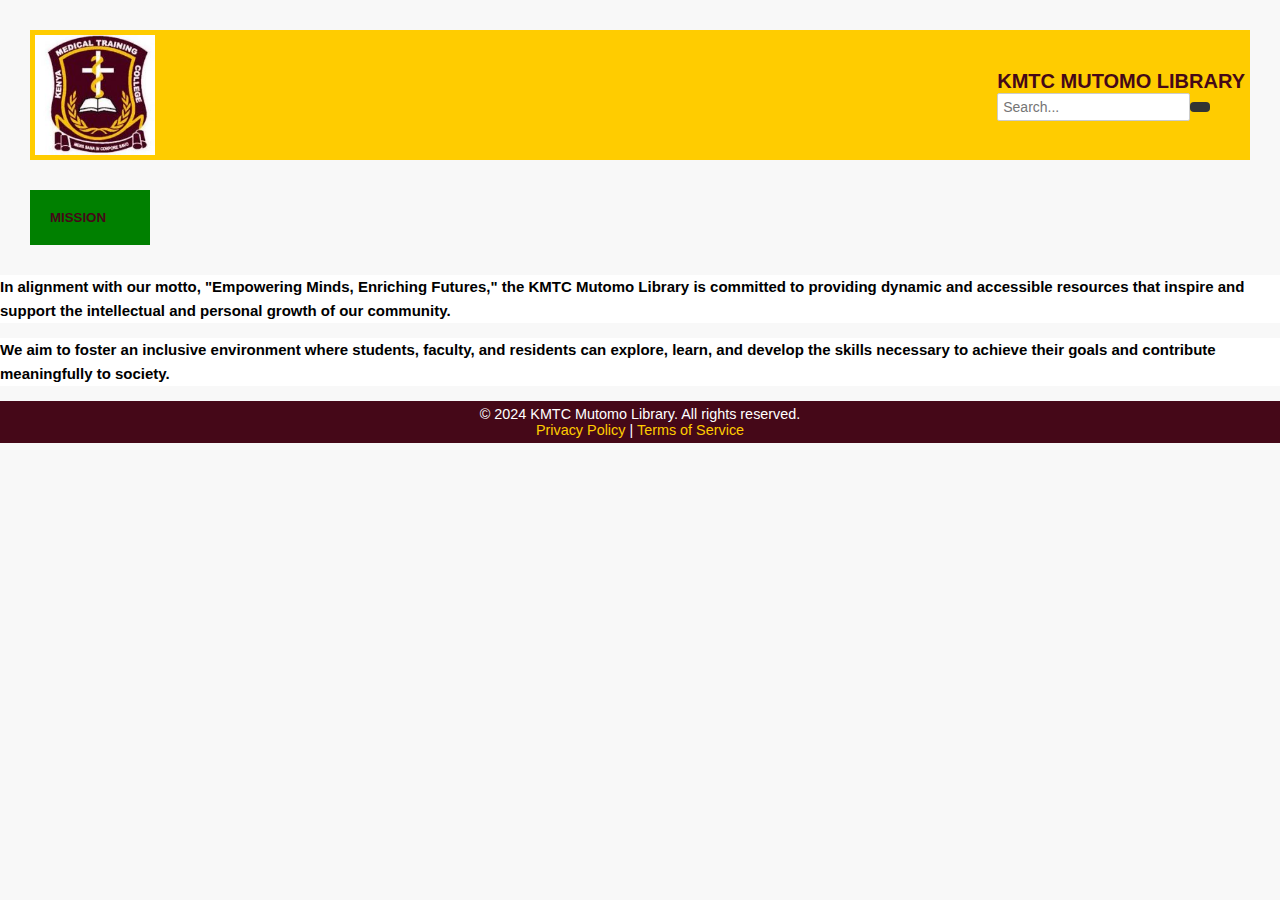
<file: mission.html>
<!DOCTYPE html>
<html lang="en">
<head>
    <meta charset="UTF-8">
    <meta name="viewport" content="width=device-width, initial-scale=1.0">
    <title>About Us - KMTC Mutomo Library</title>
    <link rel="stylesheet" href="style.css">
</head>
<body>
    <header>
        <div class="header">
            <div class="logo">
                <img src="logo.jpg" alt="library logo">
            </div>
            
            <div class="header-title">
                <h1>KMTC MUTOMO LIBRARY</h1>
                <form action="#" method="get" class="search-form">
                    <input type="search" id="search" name="search" placeholder="Search..." aria-label="Search">
                    <button type="submit"><i class="fa fa-search"></i></button>
                </form>
            </div>
        </div>
    </header>
    
    <section id="mission">
        <h5>MISSION</h5>
    <h2>In alignment with our motto, "Empowering Minds, Enriching Futures," the KMTC Mutomo Library is committed to providing dynamic and accessible resources that inspire and support the intellectual and personal growth of our community.</h2>
    <h2>We aim to foster an inclusive environment where students, faculty, and residents can explore, learn, and develop the skills necessary to achieve their goals and contribute meaningfully to society.</h2>
    </section>
    <footer>
        <P>&copy; 2024 KMTC Mutomo Library. All rights reserved.</P>
        <p><a href="privacy-policy.html">Privacy Policy</a> | <a href="terms-of-service.html">Terms of Service</a></p>
    </footer>
</body>
</html>
</file>
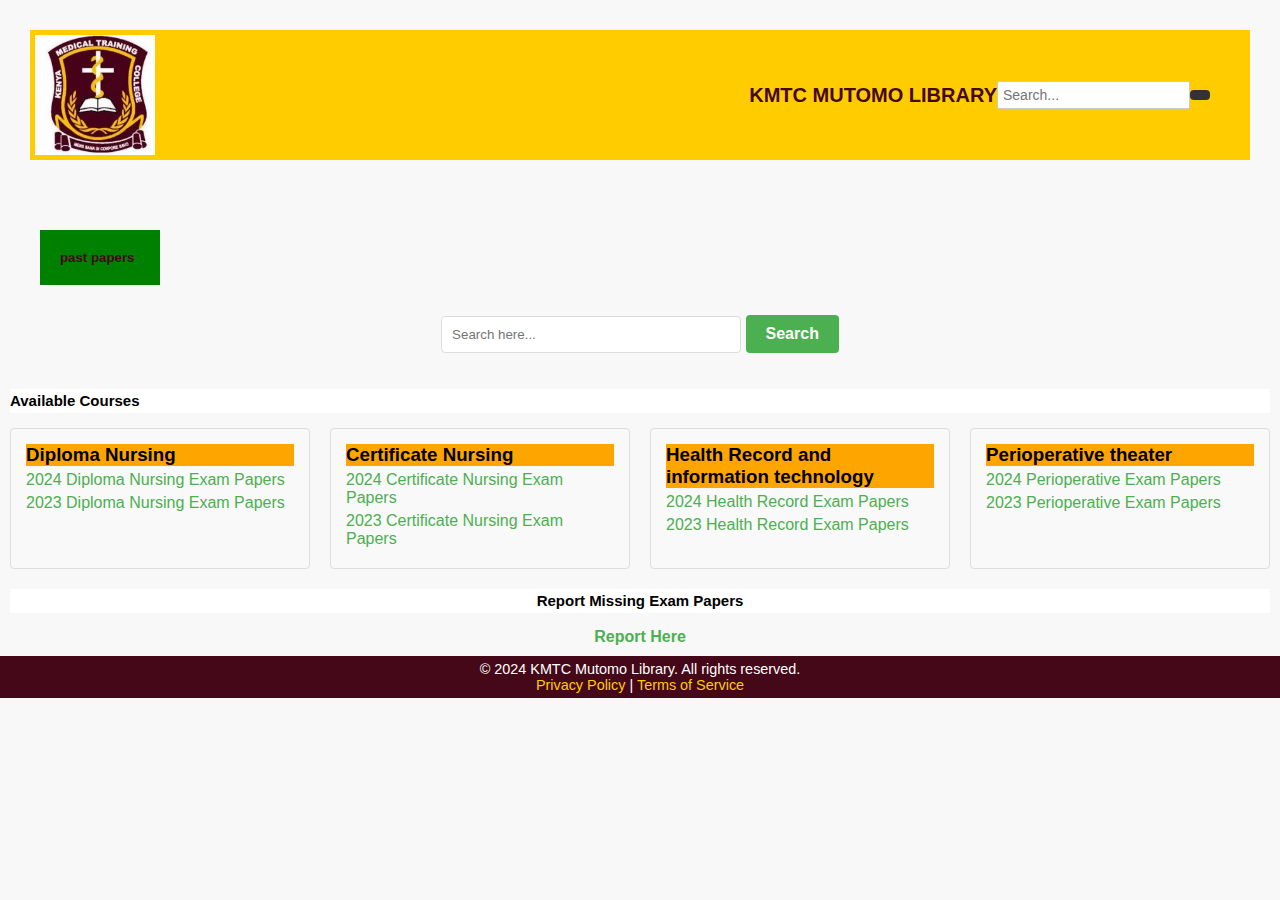
<file: past papers.html>
<!DOCTYPE html>
<html lang="en">
<head>
    <meta charset="UTF-8">
    <meta name="viewport" content="width=device-width, initial-scale=1.0">
    <title>e-resources - KMTC Mutomo Library</title>
    <link rel="stylesheet" href="style.css">
</head>
<body>
    <header>
        <div class="header">
            <div class="logo">
                <img src="logo.jpg" alt="library logo">
            </div>
        <div class="header">
            <h1>KMTC MUTOMO LIBRARY</h1>
            <form action="#" method="get" class="search-form">
                <input type="search" id="search" name="search" placeholder="Search..." aria-label="Search">
                <button type="submit"><i class="fa fa-search"></i></button>
            </form>
            </div>
        </div>
        </header>
    
    
            
    
    <main>
        <section id="library profile">
        <div class="section"></div>
            <h5>past papers</h5>
            </section>
        <div class="search-container">
            <input type="text" placeholder="Search here...">
            <button type="button">Search</button>
        </div>
        <section class="courses">
            <h2>Available Courses</h2>
            <div class="course-list">
                <div class="course">
                    <h3>Diploma Nursing</h3>
                    <a href="#">2024 Diploma Nursing Exam Papers</a>
                    <a href="#">2023 Diploma Nursing Exam Papers</a>
                </div>
                <div class="course">
                    <h3>Certificate Nursing</h3>
                    <a href="#">2024 Certificate Nursing Exam Papers</a>
                    <a href="#">2023 Certificate Nursing Exam Papers</a>
                    
                </div>
                <div class="course">
                    <h3>Health Record and information technology</h3>
                    <a href="#">2024 Health Record Exam Papers</a>
                    <a href="#">2023 Health Record Exam Papers</a>
                    
                </div>
                <div class="course">
                    <h3>Perioperative theater</h3>
                    <a href="#">2024 Perioperative Exam Papers</a>
                    <a href="#">2023 Perioperative Exam Papers</a>
                    
                </div>
            </div>
        </section>

        <section class="report-missing">
            <h2>Report Missing Exam Papers</h2>
            <a href="#">Report Here</a>
        </section>
    </main>
    
    <footer>
     <P>&copy; 2024 KMTC Mutomo Library. All rights reserved.</P>
     <p><a href="privacy-policy.html">Privacy Policy</a> | <a href="terms-of-service.html">Terms of Service</a></p>
    </footer>
</body>
</html>
</file>
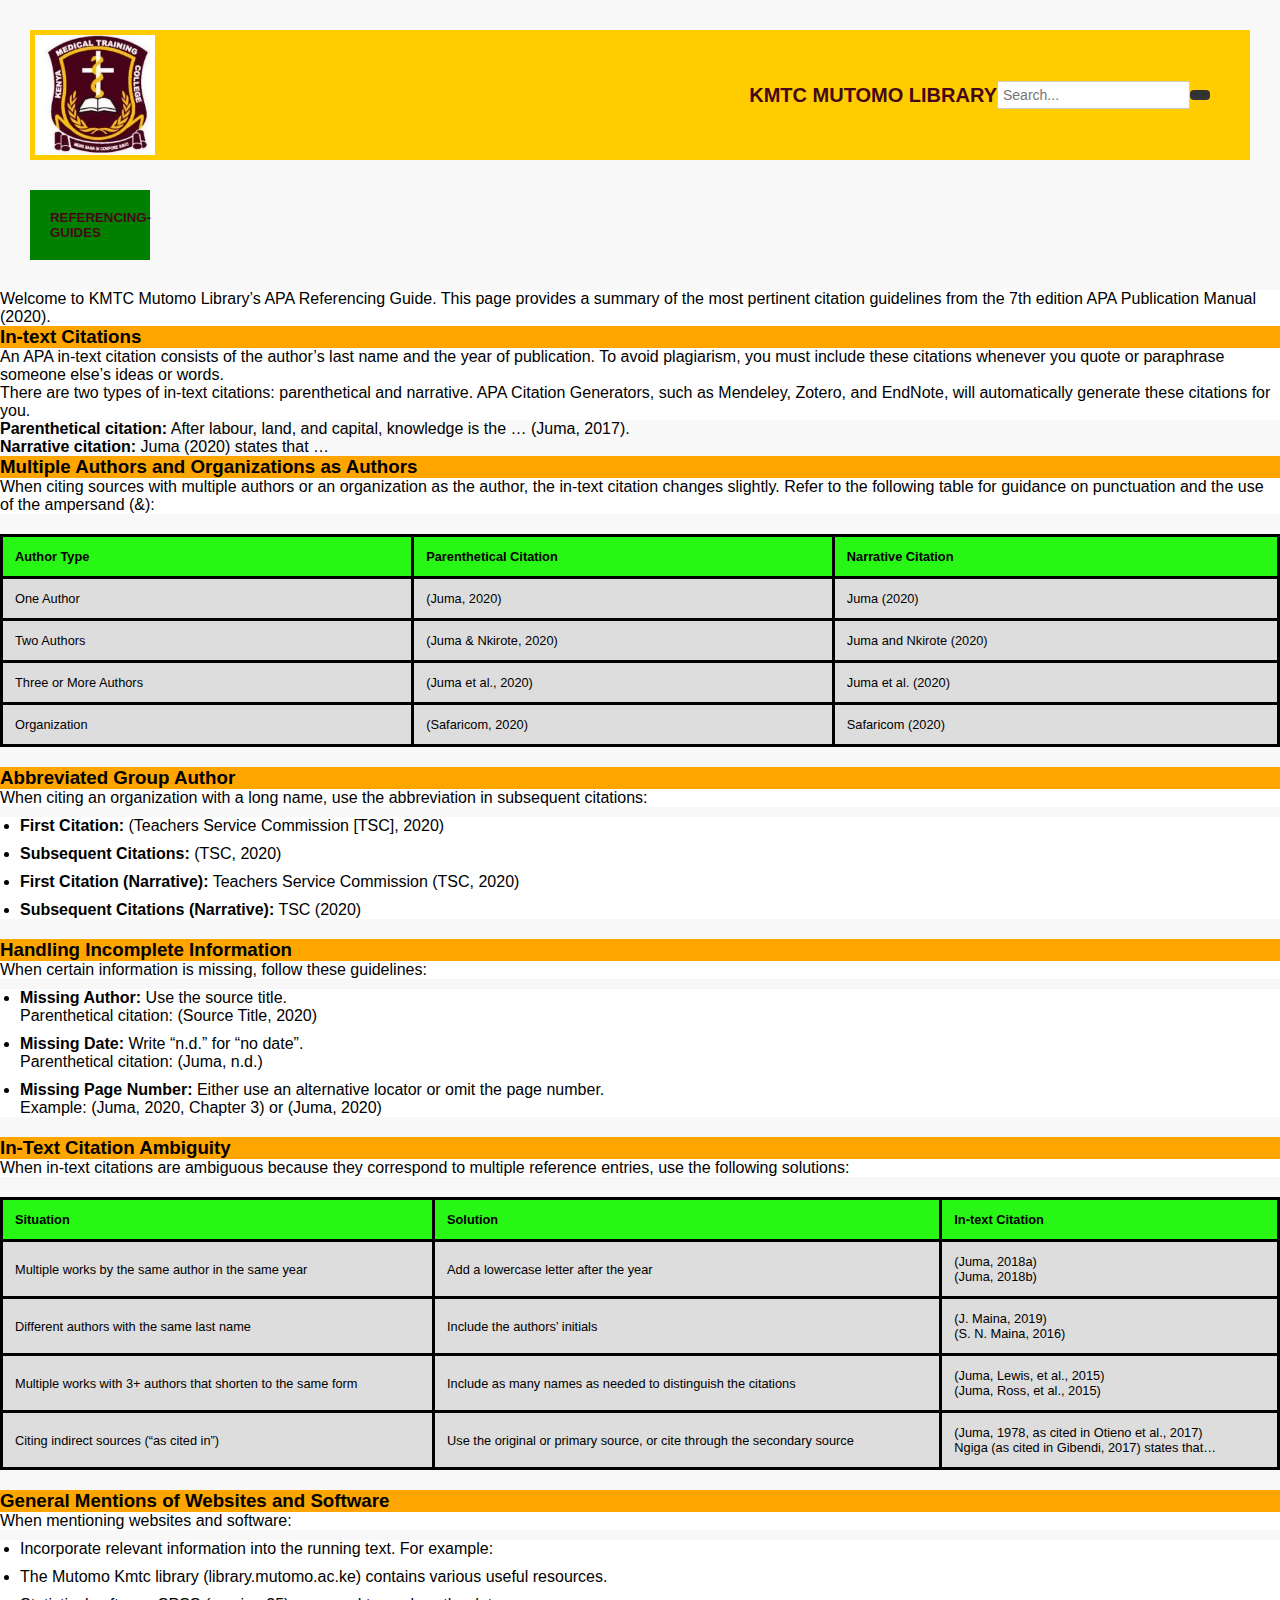
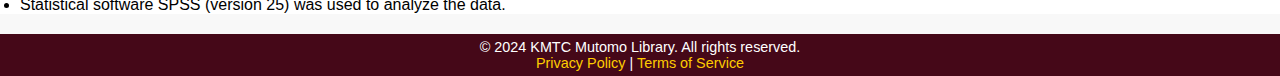
<file: referencing-guides.html>
<!DOCTYPE html>
<html lang="en">
<head>
    <meta charset="UTF-8">
    <meta name="viewport" content="width=device-width, initial-scale=1.0">
    <title>our services - KMTC Mutomo Library</title>
    <link rel="stylesheet" href="style.css">
</head>
<body>
    <header>
        <div class="header">
            <div class="logo">
                <img src="logo.jpg" alt="library logo">
            </div>
        <div class="header">
            <h1>KMTC MUTOMO LIBRARY</h1>
            <form action="#" method="get" class="search-form">
                <input type="search" id="search" name="search" placeholder="Search..." aria-label="Search">
                <button type="submit"><i class="fa fa-search"></i></button>
            </form>

        </header>
    </header>
    <section id="library profile">
        <h5>REFERENCING-GUIDES</h5>
        <p>Welcome to KMTC Mutomo Library’s APA Referencing Guide. This page provides a summary of the most pertinent citation guidelines from the 7th edition APA Publication Manual (2020).</p>
        
        <section>
            <h3>In-text Citations</h3>
            <p>An APA in-text citation consists of the author’s last name and the year of publication. To avoid plagiarism, you must include these citations whenever you quote or paraphrase someone else’s ideas or words.</p>
            <p>There are two types of in-text citations: parenthetical and narrative. APA Citation Generators, such as Mendeley, Zotero, and EndNote, will automatically generate these citations for you.</p>
            
            <div class="note">
                <strong>Parenthetical citation:</strong> After labour, land, and capital, knowledge is the … (Juma, 2017).
            </div>
            
            <div class="note">
                <strong>Narrative citation:</strong> Juma (2020) states that …
            </div>
        </section>

        <section>
            <h3>Multiple Authors and Organizations as Authors</h3>
            <p>When citing sources with multiple authors or an organization as the author, the in-text citation changes slightly. Refer to the following table for guidance on punctuation and the use of the ampersand (&):</p>
            <table>
                <thead>
                    <tr>
                        <th>Author Type</th>
                        <th>Parenthetical Citation</th>
                        <th>Narrative Citation</th>
                    </tr>
                </thead>
                <tbody>
                    <tr>
                        <td>One Author</td>
                        <td>(Juma, 2020)</td>
                        <td>Juma (2020)</td>
                    </tr>
                    <tr>
                        <td>Two Authors</td>
                        <td>(Juma & Nkirote, 2020)</td>
                        <td>Juma and Nkirote (2020)</td>
                    </tr>
                    <tr>
                        <td>Three or More Authors</td>
                        <td>(Juma et al., 2020)</td>
                        <td>Juma et al. (2020)</td>
                    </tr>
                    <tr>
                        <td>Organization</td>
                        <td>(Safaricom, 2020)</td>
                        <td>Safaricom (2020)</td>
                    </tr>
                </tbody>
            </table>
        </section>

        <section>
            <h3>Abbreviated Group Author</h3>
            <p>When citing an organization with a long name, use the abbreviation in subsequent citations:</p>
            <ul>
                <li><strong>First Citation:</strong> (Teachers Service Commission [TSC], 2020)</li>
                <li><strong>Subsequent Citations:</strong> (TSC, 2020)</li>
                <li><strong>First Citation (Narrative):</strong> Teachers Service Commission (TSC, 2020)</li>
                <li><strong>Subsequent Citations (Narrative):</strong> TSC (2020)</li>
            </ul>
        </section>

        <section>
            <h3>Handling Incomplete Information</h3>
            <p>When certain information is missing, follow these guidelines:</p>
            <ul>
                <li><strong>Missing Author:</strong> Use the source title. <br> Parenthetical citation: (Source Title, 2020)</li>
                <li><strong>Missing Date:</strong> Write “n.d.” for “no date”. <br> Parenthetical citation: (Juma, n.d.)</li>
                <li><strong>Missing Page Number:</strong> Either use an alternative locator or omit the page number. <br> Example: (Juma, 2020, Chapter 3) or (Juma, 2020)</li>
            </ul>
        </section>

        <section>
            <h3>In-Text Citation Ambiguity</h3>
            <p>When in-text citations are ambiguous because they correspond to multiple reference entries, use the following solutions:</p>
            <table>
                <thead>
                    <tr>
                        <th>Situation</th>
                        <th>Solution</th>
                        <th>In-text Citation</th>
                    </tr>
                </thead>
                <tbody>
                    <tr>
                        <td>Multiple works by the same author in the same year</td>
                        <td>Add a lowercase letter after the year</td>
                        <td>(Juma, 2018a) <br> (Juma, 2018b)</td>
                    </tr>
                    <tr>
                        <td>Different authors with the same last name</td>
                        <td>Include the authors’ initials</td>
                        <td>(J. Maina, 2019) <br> (S. N. Maina, 2016)</td>
                    </tr>
                    <tr>
                        <td>Multiple works with 3+ authors that shorten to the same form</td>
                        <td>Include as many names as needed to distinguish the citations</td>
                        <td>(Juma, Lewis, et al., 2015) <br> (Juma, Ross, et al., 2015)</td>
                    </tr>
                    <tr>
                        <td>Citing indirect sources (“as cited in”)</td>
                        <td>Use the original or primary source, or cite through the secondary source</td>
                        <td>(Juma, 1978, as cited in Otieno et al., 2017) <br> Ngiga (as cited in Gibendi, 2017) states that…</td>
                    </tr>
                </tbody>
            </table>
        </section>

        <section>
            <h3>General Mentions of Websites and Software</h3>
            <p>When mentioning websites and software:</p>
            <ul>
                <li>Incorporate relevant information into the running text. For example:</li>
                <li>The Mutomo Kmtc library (library.mutomo.ac.ke) contains various useful resources.</li>
                <li>Statistical software SPSS (version 25) was used to analyze the data.</li>
            </ul>
        </section>
        </section>
    </main>
 <footer>       
 <P>&copy; 2024 KMTC Mutomo Library. All rights reserved.</P>
 <p><a href="privacy-policy.html">Privacy Policy</a> | <a href="terms-of-service.html">Terms of Service</a></p>
 </footer>
</body>
</html>
</file>
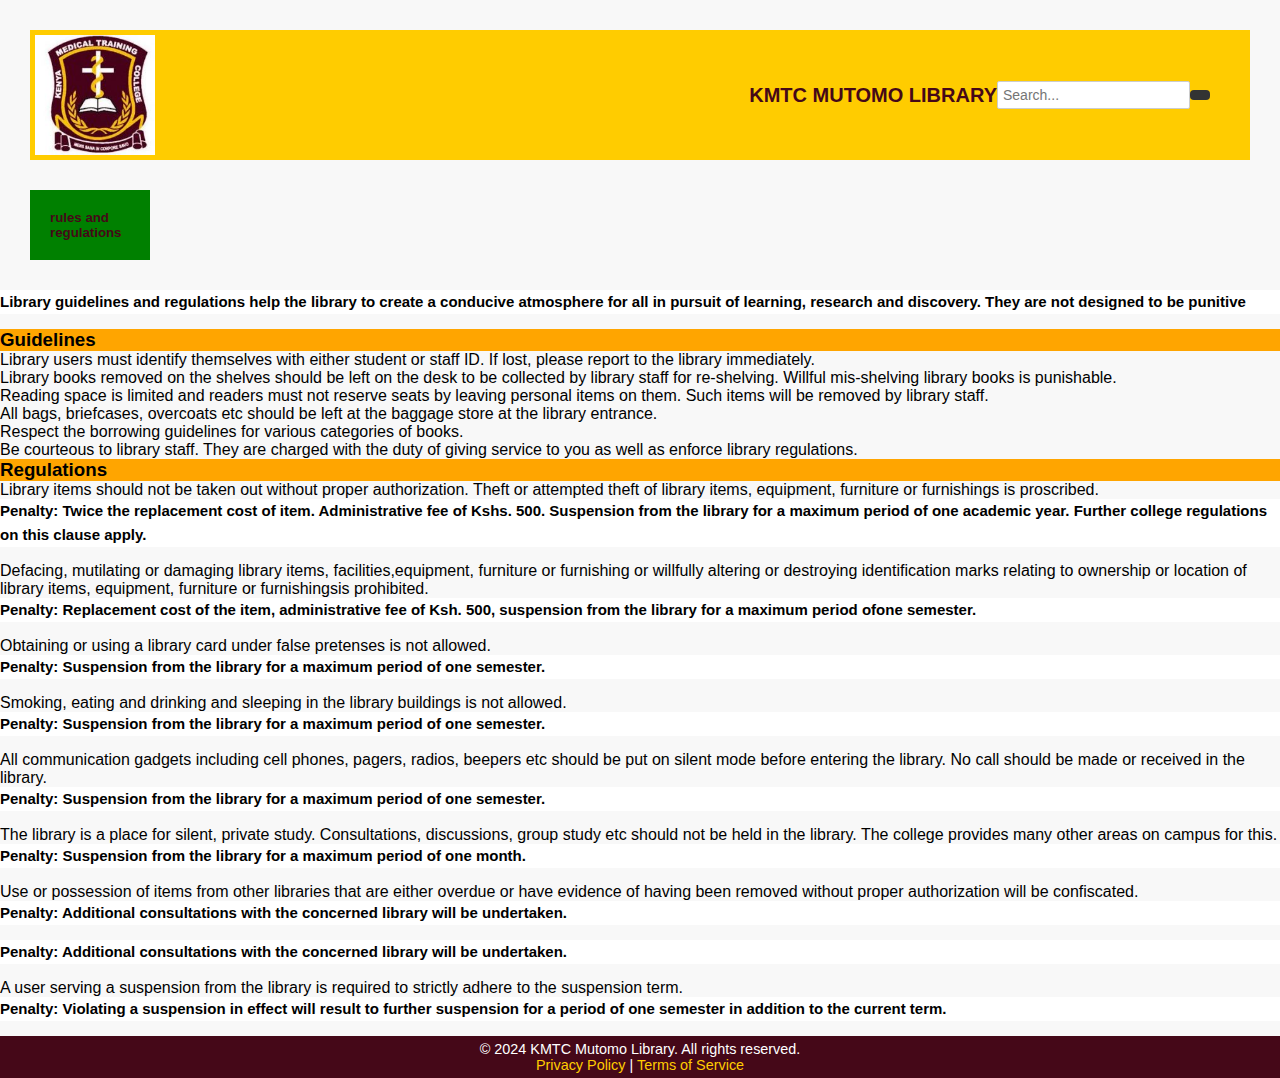
<file: Rules.html>
<!DOCTYPE html>
<html lang="en">
<head>
    <meta charset="UTF-8">
    <meta name="viewport" content="width=device-width, initial-scale=1.0">
    <title>About Us - KMTC Mutomo Library</title>
    <link rel="stylesheet" href="style.css">
</head>
<body>
    <header>
        <div class="header">
            <div class="logo">
                <img src="logo.jpg" alt="library logo">
            </div>
        <div class="header">
            <h1>KMTC MUTOMO LIBRARY</h1>
            <form action="#" method="get" class="search-form">
                <input type="search" id="search" name="search" placeholder="Search..." aria-label="Search">
                <button type="submit"><i class="fa fa-search"></i></button>
            </form>
    </header>
    <section id="library profile">
        <h5>rules and regulations</h5>
    <h2>Library guidelines and regulations help the library to create a conducive atmosphere for all in pursuit of learning, research and discovery. They are not designed to be punitive</h2>
    <section id="libraryprofile">
        <h3>Guidelines</h3>
         <li> Library users must identify themselves with either student or staff ID. If lost, please report to the library immediately.</li>
         <li> Library books removed on the shelves should be left on the desk to be collected by library staff for re-shelving. Willful mis-shelving library books is punishable.</li>
         <li> Reading space is limited and readers must not reserve seats by leaving personal items on them. Such items will be removed by library staff.</li>
         <li> All bags, briefcases, overcoats etc should be left at the baggage store at the library entrance.</li>
         <li> Respect the borrowing guidelines for various categories of books.</li>
         <li> Be courteous to library staff. They are charged with the duty of giving service to you as well as enforce library regulations.</li>
            <section id="library profile">
                <h3>Regulations</h3>
                <li> Library items should not be taken out without proper authorization. Theft or attempted theft of library items, equipment, furniture or furnishings is proscribed.</li>
                <h2> Penalty: Twice the replacement cost of item. Administrative fee of Kshs. 500. Suspension from the library for a maximum period of one academic year. Further college regulations on this clause apply.</h2>
                <li>  Defacing, mutilating or damaging library items, facilities,equipment, furniture or furnishing or willfully altering or destroying identification marks relating to ownership or location of library items, equipment, furniture or furnishingsis prohibited.</h2>
                <h2>Penalty: Replacement cost of the item, administrative fee of Ksh. 500, suspension from the library for a maximum period ofone semester.</li>
                <li> Obtaining or using a library card under false pretenses is not allowed.</li>
                <h2>Penalty: Suspension from the library for a maximum period of one semester.</h2>
                <li> Smoking, eating and drinking and sleeping in the library buildings is not allowed.</li>
                <h2>Penalty: Suspension from the library for a maximum period of one semester.</h2>
                <li> All communication gadgets including cell phones, pagers, radios, beepers etc should be put on silent mode before entering the library. No call should be made or received in the library.</li>
                <h2> Penalty: Suspension from the library for a maximum period of one semester.</h2>
                <li>  The library is a place for silent, private study. Consultations, discussions, group study etc should not be held in the library. The college provides many other areas on campus for this.</li>
                <h2>Penalty: Suspension from the library for a maximum period of one month.</h2>
               <li>  Use or possession of items from other libraries that are either overdue or have evidence of having been removed without proper authorization will be confiscated.</li>
                <h2>Penalty: Additional consultations with the concerned library will be undertaken.</h2>
                <h2>Penalty: Additional consultations with the concerned library will be undertaken.</h2>
                <li> A user serving a suspension from the library is required to strictly adhere to the suspension term.</li>
                <h2> Penalty: Violating a suspension in effect will result to further suspension for a period of one semester in addition to the current term.</h2>
            </section>
    </section>
    </section>
    <footer>
        
        <p>&copy; 2024 KMTC Mutomo Library. All rights reserved.</p>
        <p><a href="privacy-policy.html">Privacy Policy</a> | <a href="terms-of-service.html">Terms of Service</a></p>
    </footer>
</body>
</html>
</file>
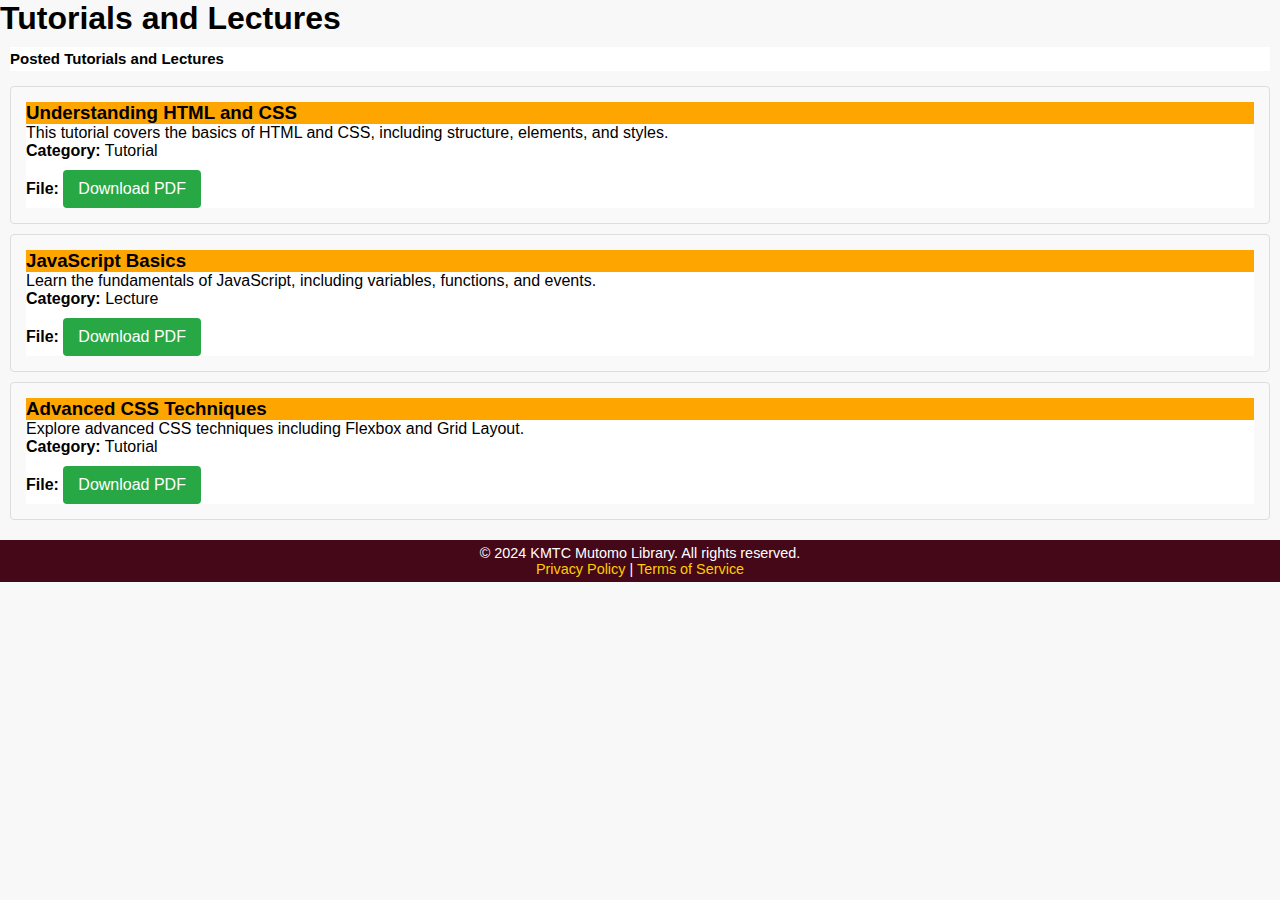
<file: Tutorial.html>
<!DOCTYPE html>
<html lang="en">
<head>
    <meta charset="UTF-8">
    <meta name="viewport" content="width=device-width, initial-scale=1.0">
    <title>View and Download Tutorials and Lectures</title>
    <link rel="stylesheet" href="style.css">
</head>
<body>
    <header>
        <h1>Tutorials and Lectures</h1>
    </header>
    <main>
        <section id="posts">
            <h2>Posted Tutorials and Lectures</h2>
            <div id="post-list"></div>
        </section>
    </main>
    <footer>
        <p>&copy; 2024 KMTC Mutomo Library. All rights reserved.</p>
        <p><a href="privacy-policy.html">Privacy Policy</a> | <a href="terms-of-service.html">Terms of Service</a></p>
    </footer>

    <script>
        // Simulated data for tutorials and lectures
        const posts = [
            {
                title: "Understanding HTML and CSS",
                content: "This tutorial covers the basics of HTML and CSS, including structure, elements, and styles.",
                category: "Tutorial",
                file: "tutorials/understanding_html_css.pdf"
            },
            {
                title: "JavaScript Basics",
                content: "Learn the fundamentals of JavaScript, including variables, functions, and events.",
                category: "Lecture",
                file: "lectures/javascript_basics.pdf"
            },
            {
                title: "Advanced CSS Techniques",
                content: "Explore advanced CSS techniques including Flexbox and Grid Layout.",
                category: "Tutorial",
                file: "tutorials/advanced_css_techniques.pdf"
            }
        ];

        // Function to display posts
        function displayPosts() {
            const postList = document.getElementById('post-list');
            postList.innerHTML = ''; // Clear existing posts

            posts.forEach(post => {
                const postDiv = document.createElement('div');
                postDiv.classList.add('post');
                postDiv.innerHTML = `
                    <h3>${post.title}</h3>
                    <p>${post.content}</p>
                    <p><strong>Category:</strong> ${post.category}</p>
                    <p><strong>File:</strong> <a href="${post.file}" class="download-button" download>Download PDF</a></p>
                `;
                postList.appendChild(postDiv);
            });
        }

        // Call the display function on page load
        window.onload = displayPosts;
    </script>
</body>
</html>
</file>
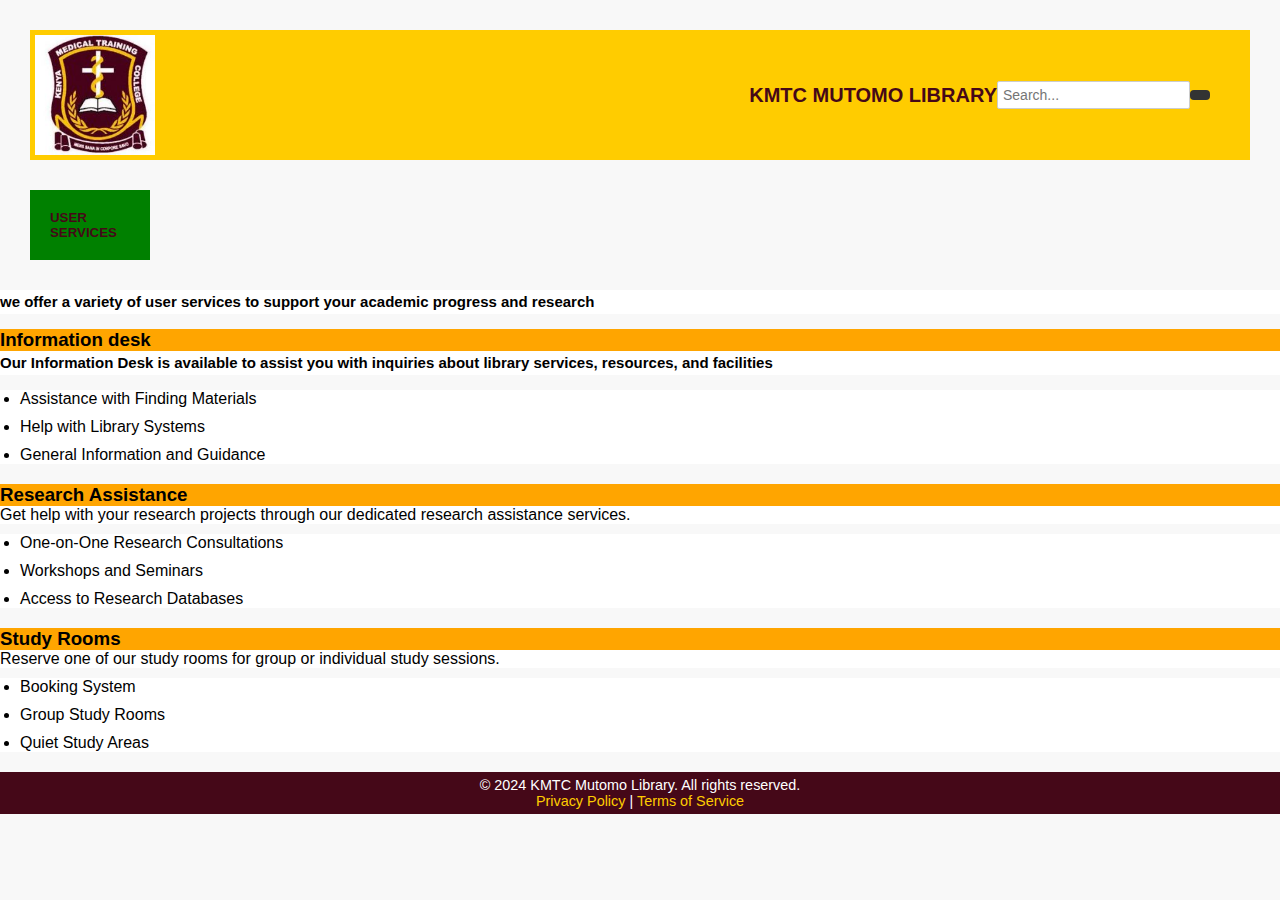
<file: user-services.html>
<!DOCTYPE html>
<html lang="en">
<head>
    <meta charset="UTF-8">
    <meta name="viewport" content="width=device-width, initial-scale=1.0">
    <title>our services - KMTC Mutomo Library</title>
    <link rel="stylesheet" href="style.css">
</head>
<body>
    <header>
        <div class="header">
            <div class="logo">
                <img src="logo.jpg" alt="library logo">
            </div>
        <div class="header">
            <h1>KMTC MUTOMO LIBRARY</h1>
            <form action="#" method="get" class="search-form">
                <input type="search" id="search" name="search" placeholder="Search..." aria-label="Search">
                <button type="submit"><i class="fa fa-search"></i></button>
            </form>
        </header>
    </header>
    <section id="library profile"> 
        <h5>USER SERVICES</h5>
    <h2>we offer a variety of user services to support your academic progress and research</h2>
    <section id="libraryprofile">
        <h3>Information desk</h3>
         <h2>Our Information Desk is available to assist you with inquiries about library services, resources, and facilities</h2>
         <ul>
            <li>Assistance with Finding Materials</li>
            <li>Help with Library Systems</li>
            <li>General Information and Guidance</li>
        </ul>
        </section>
        <section>
            <h3>Research Assistance</h3>
            <p>Get help with your research projects through our dedicated research assistance services.</p>
            <ul>
                <li>One-on-One Research Consultations</li>
                <li>Workshops and Seminars</li>
                <li>Access to Research Databases</li>
            </ul>
        </section>

        <section>
            <h3>Study Rooms</h3>
            <p>Reserve one of our study rooms for group or individual study sessions.</p>
            <ul>
                <li>Booking System</li>
                <li>Group Study Rooms</li>
                <li>Quiet Study Areas</li>
            </ul>
        </section>
        </section>
    </main>
<footer>
 <p>&copy; 2024 KMTC Mutomo Library. All rights reserved.</p>
<p><a href="privacy-policy.html">Privacy Policy</a> | <a href="terms-of-service.html">Terms of Service</a></p>
 </footer>
</body>
</html>
</file>
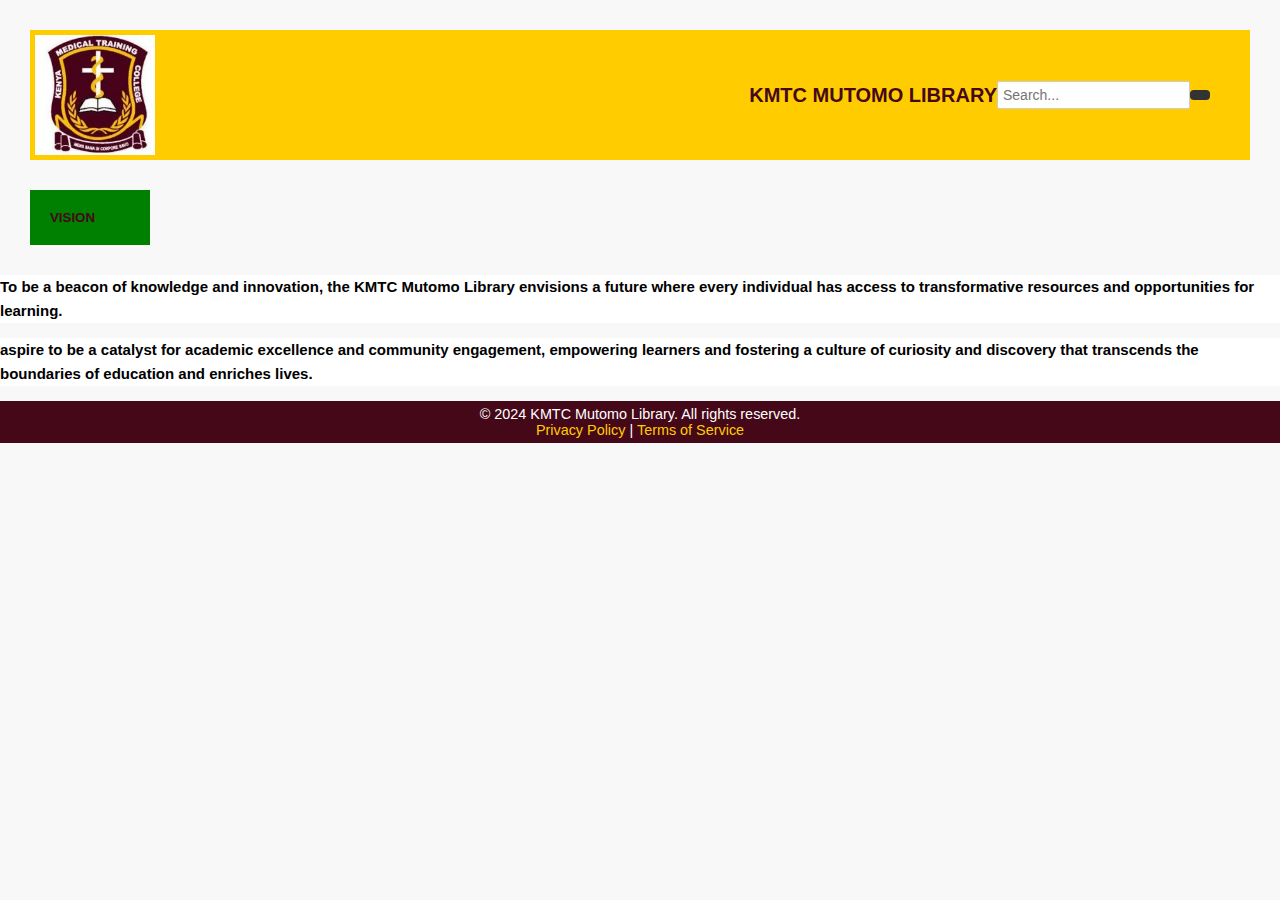
<file: vision.html>
<!DOCTYPE html>
<html lang="en">
<head>
    <meta charset="UTF-8">
    <meta name="viewport" content="width=device-width, initial-scale=1.0">
    <title>About Us - KMTC Mutomo Library</title>
    <link rel="stylesheet" href="style.css">
</head>
<body>
    <header>
        <div class="header">
            <div class="logo">
                <img src="logo.jpg" alt="library logo">
            </div>
        <div class="header">
            <h1>KMTC MUTOMO LIBRARY</h1>
            <form action="#" method="get" class="search-form">
                <input type="search" id="search" name="search" placeholder="Search..." aria-label="Search">
                <button type="submit"><i class="fa fa-search"></i></button>
            </form>
            </div>
        </header>
    </header>
    <section id="library profile">
        <h5>VISION</h5>
    <h2> To be a beacon of knowledge and innovation, the KMTC Mutomo Library envisions a future where every individual has access to transformative resources and opportunities for learning.</h2>
    <h2> aspire to be a catalyst for academic excellence and community engagement, empowering learners and fostering a culture of curiosity and discovery that transcends the boundaries of education and enriches lives.</h2>

    </section>
    <footer>
        <p>&copy; 2024 KMTC Mutomo Library. All rights reserved.</p>
        <p><a href="privacy-policy.html">Privacy Policy</a> | <a href="terms-of-service.html">Terms of Service</a></p>
    </footer>
</body>
</html>
</file>
<file: style.css>
body, h1, h2, h3, p, ul, li {
    padding: 0;
    margin: 0;
    box-sizing: border-box;
}

body {
    background-position: center;
    background-size: cover;
    font-family: sans-serif;
    display: block;
    flex-direction: column;
    background-color: white;

}

.header {
    background: #ffcc00;
    color: #450818;
    padding: 5px;
    display: flex;
    justify-content: space-between;
    align-items: center;
    margin: 30px;

}

.header h1 {
    font-size: 20px;
}

.search-form {
    display: flex;
    align-items: center;
}

.search-form input[type="search"] {
    padding: 5px;
    font-size: 14px;
    border: 1px solid #ccc;
    border-radius: 2px;
}

.search-form button {
    background-color: #333;
    color: #fff;
    border: none;
    padding: 5px 10px;
    border-radius: 4px;
    cursor: pointer;
}

.search-form button:hover {
    background-color: #555;
}

.menu-bar {
    background: white;
    text-align: center;
    padding: 10px;
    position: relative;
    z-index: 10;
}

.menu-bar ul {
    display: flex;
    flex-wrap: wrap;
    list-style: none;
    color: white;
    justify-content: center; 
}

.menu-bar ul li {
    width: 150px;
    margin: 5px;
    padding: 5px; 
    font-size: 16px; 
    position: relative;
    flex: 1;
    
}
.menu-bar .fa{
    display: block;
    float: left;
    letter-spacing: 10px;
}

.menu-bar ul li a {
    text-decoration: none;
    color: black;
    display: block;
    float: left;
    text-align: center;
    padding: 15px;

}


.sub-menu-1 {
    display: none;
    position: absolute;
    top: 100%;
    z-index: 1;
}
.sub-menu-1 ul li a{
    padding: 10px;
    text-align: left;

}

.menu-bar ul li:hover .sub-menu-1 {
    display: block;
    position: absolute;
    background: white;
    margin-top: 15px;
}

main {
    flex: 1; 
    padding: 10px; 
}

footer {
    background-color: #450818;
    color: white;
    text-align: center;
    padding: 5px;
    font-size: 12px;
    width: 100%;
    clear: both;
}

footer a {
    color: #ffcc00;
    text-decoration: none;
}

footer a:hover {
    text-decoration: underline;
}

/* Media Queries for Responsiveness */
@media (max-width: 768px) {
    .header {
        flex-direction: column;
        align-items: flex-start;
    }

    .search-form {
        width: 100%;
        margin-top: 10px;
    }

    .menu-bar {
        flex-direction: column;
    }

    .menu-bar ul {
        flex-direction: column;
        padding: 0;
    }

    .menu-bar ul li {
        width: 100%; 
        margin: 5px 0; 
        padding: 5px; 
        font-size: 14px;
    }

    .logo img {
        width: 80px; 
    }

    footer {
        font-size: 12px; 
    }
}

@media (max-width: 480px) {
    .header {
        font-size: 12px; 
    }

    .search-form input[type="search"] {
        font-size: 12px; 
        padding: 5px; 
    }

    .menu-bar ul li {
        padding: 5px; 
    }

    footer {
        font-size: 10px;
    }
    section {
        padding: 20px;
        margin: 25px;
        background-color: white; 
        border-radius: 8px;
        box-shadow: 0 0 10px rgba(0, 0, 0, 0.1);
    }
}
section h2 {
    font-size: 15px;
    color: black;
    margin-bottom: 15px;
    line-height: 1.6;
    background-color: white;
   

}
section ul{
    background-color: white;
    

}
section p{
    background-color: white;

}
section h3{
    background-color: orange;
}
section h5{
    background-color: green;
    width: 120px;
    color: #450818;
    padding: 20px;
    display: flex;
    justify-content: space-between;
    align-items: center;
    margin: 30px;
}
section ul{
    margin: 10px 0 20px;
    padding-left: 20px; 
}

 section ul li {
    margin-bottom: 10px;
    
}
.note{
    background-color: #f9f9f9;
}
table {
    width: 100%;
    border-collapse: collapse;
    margin: 20px 0;
}
table, th, td {
    border: 3px solid black;
}
th, td {
    padding: 12px;
    text-align: left;
    background-color: #ddd;
}
th {
    background-color: #28f615;
}
caption {
    font-size: 1.2em;
    margin: 10px 0;
}

        .sidebar {
            width: 250px;
            padding: 10px;
            background-color: yellow;
            border-left: 1px solid #ddd;
            flex-direction: row-reverse;
            float: right;
        
    
        
        }
        .sidebar h2 {
            font-size: 18px;
            margin-top: 0;
        }
        .sidebar ul {
            list-style-type: none;
            padding: 0;
        }
        .sidebar ul li {
            margin-bottom: 10px;
        }
        .sidebar ul li a {
            text-decoration: none;
            color: #333;
        }
        .sidebar ul li a:hover {
            text-decoration: underline;
        }
        .search-container {
            text-align: center;
            margin-bottom: 20px;
        }
        
        .search-container input[type="text"] {
            padding: 10px;
            width: 300px;
            border: 1px solid #ddd;
            border-radius: 4px;
        }
        
        .search-container button {
            padding: 10px 20px;
            background-color: #4CAF50;
            color: white;
            border: none;
            border-radius: 4px;
            cursor: pointer;
        }
        
        .search-container button:hover {
            background-color: #45a049;
        }
        
        .courses {
            margin-bottom: 20px;
        }
        
        .course-list {
            display: flex;
            flex-wrap: wrap;
            gap: 20px;
        }
        
        .course {
            flex: 1;
            min-width: 220px;
            border: 1px solid #ddd;
            border-radius: 4px;
            padding: 15px;
            background-color: #f9f9f9;
        }
        
        .course h3 {
            margin-top: 0;
        }
        
        .course a {
            display: block;
            color: #4CAF50;
            text-decoration: none;
            margin: 5px 0;
        }
        
        .course a:hover {
            text-decoration: underline;
        }
        
        .report-missing {
            text-align: center;
            margin-top: 20px;
        }
        
        .report-missing a {
            color: #4CAF50;
            text-decoration: none;
            font-weight: bold;
        }
        
        .report-missing a:hover {
            text-decoration: underline;
        } 
        .contact-info, .contact-form {
            background-color: #fff;
            border-radius: 5px;
            box-shadow: 5px rgba(0,0,0,0.1);
            margin-bottom: 2px;
            padding: 2px;
        }
        
        .contact-info address {
            font-style: normal;
            line-height: 1.5;
        }
        
        .contact-info a {
            color: #006400;
            text-decoration: none;
        }
        
        .contact-info a:hover {
            text-decoration: underline;
        }
        
        
        .contact-form form {
            display: grid;
            gap: 1rem;
        }
        
        .contact-form label {
            font-weight: bold;
        }
        
        .contact-form input[type="text"],
        .contact-form input[type="email"],
        .contact-form textarea {
            width: 100%;
            padding: 0.5rem;
            border: 1px solid #ddd;
            border-radius: 5px;
        }
        
        .contact-form button {
            background-color: #006400;
            color: #fff;
            border: none;
            padding: 0.75rem;
            border-radius: 5px;
            cursor: pointer;
            font-size: 1rem;
        }
        
        .contact-form button:hover {
            background-color: #004d00;
        }     
        .survey-form {
            background-color: #fff;
            border-radius: 5px;
            box-shadow: 0 0 10px rgba(0,0,0,0.1);
            padding: 2rem;
            margin-bottom: 2rem;
            max-width: 1100px;
            display: inline-block;
        
    
            
        }
        
        .survey-form h2 {
            margin-top: 0;
            color: #006400;
        }
        
        fieldset {
            border: none;
            margin: 0;
            padding: 0;
            margin-bottom: 1.5rem;
            
        }
        
        legend {
            font-size: 15px;
            font-weight: bold;
            margin-bottom: 1rem;
        }
        
        label {
            display: block;
            font-weight: bold;
            margin-bottom: 0.5rem;
        }
        
        input[type="text"],
        input[type="email"],
        textarea,
        select {
            width: 100%;
            padding: 0.75rem;
            border: 1px solid #ddd;
            border-radius: 5px;
            box-sizing: border-box;
            margin-bottom: 1rem;
        }
        
        textarea {
            height: 100px;
            resize: vertical;
        }
        
        input[type="radio"],
        input[type="checkbox"] {
            margin-right: 0.5rem;
        }
        input[type="e-books"] {
            padding: 10px; 
            margin-bottom: 10px; 
            border: 1px solid #ccc; 
            border-radius: 4px; 
            font-size: 16px; 
        }
        
        input[type="button"] {
            padding: 10px 20px; 
            background-color: #007BFF; 
            color: white; 
            border: none;
            border-radius: 4px; 
            cursor: pointer; 
            font-size: 16px;
            transition: background-color 0.3s;
        }
        
        input[type="button"]:hover {
            background-color: #0056b3;
        }
        
        button {
            background-color: #006400;
            color: #fff;
            border: none;
            padding: 0.75rem 1.5rem;
            border-radius: 5px;
            cursor: pointer;
            font-size: 1rem;
            font-weight: bold;
        }
        
        button:hover {
            background-color: #004d00;
        }
        .comments-form {
            padding: 2rem;
            max-width: 500px;
            margin: 2rem auto;
            background-color: green;
            border-radius: 8px;
            box-shadow: 0 0 10px rgba(0,0,0,0.1);
        }

        .comments-form h2 {
            margin-top: 0;
            color: #006400;
        }
.logo img{
    float: left;
    width: 120px;
    height: auto;
}
.logo{
    float: left;
    width: 150px;
    height: auto;
}
.post {
    background: #f9f9f9;
    border: 1px solid #ddd;
    padding: 15px;
    margin: 10px 0;
    border-radius: 4px;
    transition: background-color 0.3s;
}

.post:hover {
    background: #f1f1f1;
}

.download-button {
    display: inline-block;
    margin-top: 10px;
    padding: 10px 15px;
    background: #28a745; 
    color: white;
    text-decoration: none;
    border-radius: 4px;
}

.download-button:hover {
    background: #218838; 
}

/* Responsive adjustments */
@media (max-width: 600px) {
    main {
        padding: 10px;
    }

    .post {
        padding: 10px;
    }
}
/* Mobile styles */
@media (max-width: 768px) { 
    .sub-menu-1 {
        position: static; 
        display: none;
        width: 100%;
    }

    /* Ensure sub-menus display when the parent is clicked */
    .menu-bar li.active .sub-menu-1 {
        display: block; 
    }

    .menu-bar li {
        position: relative; 
    }

    /* Ensuring the sub-menu appears below the parent */
    .menu-bar li .sub-menu-1 {
        display: block;
        margin-top: 0;
    }
    @import url('https://fonts.googleapis.com/css2?family=Roboto:ital,wght@0,100;0,300;0,400;0,500;0,700;0,900;1,100;1,300;1,400;1,500;1,700;1,900&display=swap');
    
}
.container {
    display: flex;
    justify-content: center;
    align-items: center;
    padding: 20px;

}

.card-wrapper {
    max-width: 400px;
    margin: auto;
    background-color: #f9f9f9; 
    border-radius: 10px; 
    box-shadow: 0 4px 15px rgba(0, 0, 0, 0.1); 
    overflow: hidden;
    padding: 10px;
    display: static;
}

.card-list {
    list-style-type: none; 
    padding: 0; 
    margin: 0; 
}

.card-item {
    display: flex;
    flex-direction: column;
    align-items: center;
    padding: 10px; 
    text-align: center; 
}

.card-logo {
    width: 425px; 
    height: auto; 
    margin-bottom: 15px; 
    position: relative;
    z-index: 1;
}

.badge {
    background-color: #007bff;
    color: white; 
    padding: 4px 12px;
    border-radius: 5px; 
    font-size: 14px; 
    margin-bottom: 10px; 
}

.card.title {
    font-size: 16px; 
    font-weight: 400;
    color: #333; 
    margin-bottom: 20px; 
}

.material-symbols-rounded {
    background-color: #007bff;
    color: white; 
    border: none; 
    border-radius: 5px;
    padding: 10px 15px;
    cursor: pointer; 
    transition: background-color 0.3s; 
}

.material-symbols-rounded:hover {
    background-color: #0056b3; 
}
.swiper {
    width: 600px;
    height: 300px;
  }
  .swiper-container {
    position: relative; 
}

.swiper-button-next, .swiper-button-prev {
    color: white; 
    position: absolute;
    top: 50%; 
    transform: translateY(-50%); 
    z-index: 10; 
}

.swiper-button-next {
    right: 10px; 
}

.swiper-button-prev {
    left: 10px; 
}

/* Reset some default styles */
* {
    margin: 0;
    padding: 0;
    box-sizing: border-box;
}

body {
    font-family: Arial, sans-serif;
    background-color: #f8f8f8;
}

/* Navigation Styles */
nav {
    background-color: white;
    position: relative;
}

.menu-wrap {
    display: flex;
    justify-content: space-between;
    align-items: center;
    padding: 10px 20px;
}

/* Toggler styles */
.toggler {
    display: none; /* Hide checkbox for mobile toggling */
}

.hamburger {
    cursor: pointer;
    display: none; /* Hide hamburger by default */
    flex-direction: column;
    justify-content: space-around;
    width: 30px;
    height: 30px;
}

/* Hamburger bars */
.hamburger div {
    height: 3px;
    width: 100%;
    background-color: black;
}




/* Responsive Styles */
@media (max-width: 768px) {
    .menu-bar {
        display: none;
        flex-direction: column; 
        width: 100%;
        position: absolute;
        top: 300px;
        left: 0;
        
        z-index: 1000;
    }

    .menu-bar.active {
        display: flex; 
    }

    .hamburger {
        display: flex;
        margin-left: auto;
    }

    .menu-wrap {
        justify-content: space-between;
    }
}
.sub-menu-2 {
    margin: 20px auto;
    max-width: 90%; /* Center the swiper on larger screens */
    overflow: hidden; /* Prevent overflow */
}

.swiper-container {
    width: 100%;
    height: auto; /* Maintain aspect ratio */
}

.swiper-slide {
    display: flex;
    flex-direction: column; /* Stack elements vertically */
    align-items: center; /* Center content */
    justify-content: center; /* Center content vertically */
    text-align: center; /* Center text */
    padding: 10px; /* Add padding for spacing */
}

.card-logo {
    width: 100%; /* Make the image responsive */
    height: auto; /* Maintain aspect ratio */
    max-width: 300px; /* Limit the size of the image */
    border-radius: 8px; /* Rounded corners for the image */
}

.badge {
    font-size: 1.2rem; /* Font size for badge */
    margin: 10px 0; /* Space around the badge */
    font-weight: bold; /* Make the badge stand out */
}

.card.title {
    font-size: 1rem; /* Adjust font size for titles */
    margin: 10px 0; /* Space around the title */
    padding: 0 10px; 
}  

/* Swiper Pagination */
.swiper-pagination {
    bottom: 10px; /* Position pagination */
}

.swiper-button-next, .swiper-button-prev {
    color: #000; /* Color for navigation buttons */
    padding: 10px; /* Padding for buttons */
}

/* Responsive Styles */
@media (max-width: 768px) {
    .swiper-slide {
        padding: 5px; /* Less padding on mobile */
    }

    .card-logo {
        max-width: 90%; /* Make image fill more of the screen */
    }

    .badge {
        font-size: 1rem; /* Adjust badge size */
    }

    .card.title {
        font-size: 0.9rem; /* Smaller title font size */
    }
}
@media (max-width: 768px) 
{
    table {
        font-size: 0.9em;
    }

    .sidebar {
        margin-top: 20px;
    }
}

@media (max-width: 480px) {
    }
    
    table {
        font-size: 0.8em;
    }

    footer {
        font-size: 0.9em;
    }
    .sub-menu-1 {
        display: none;  
        background-color: white;
        z-index: 10; 
    }
    
    .menu-bar > ul > li.active > .sub-menu-1 {
        display: block; 
    }
</file>
